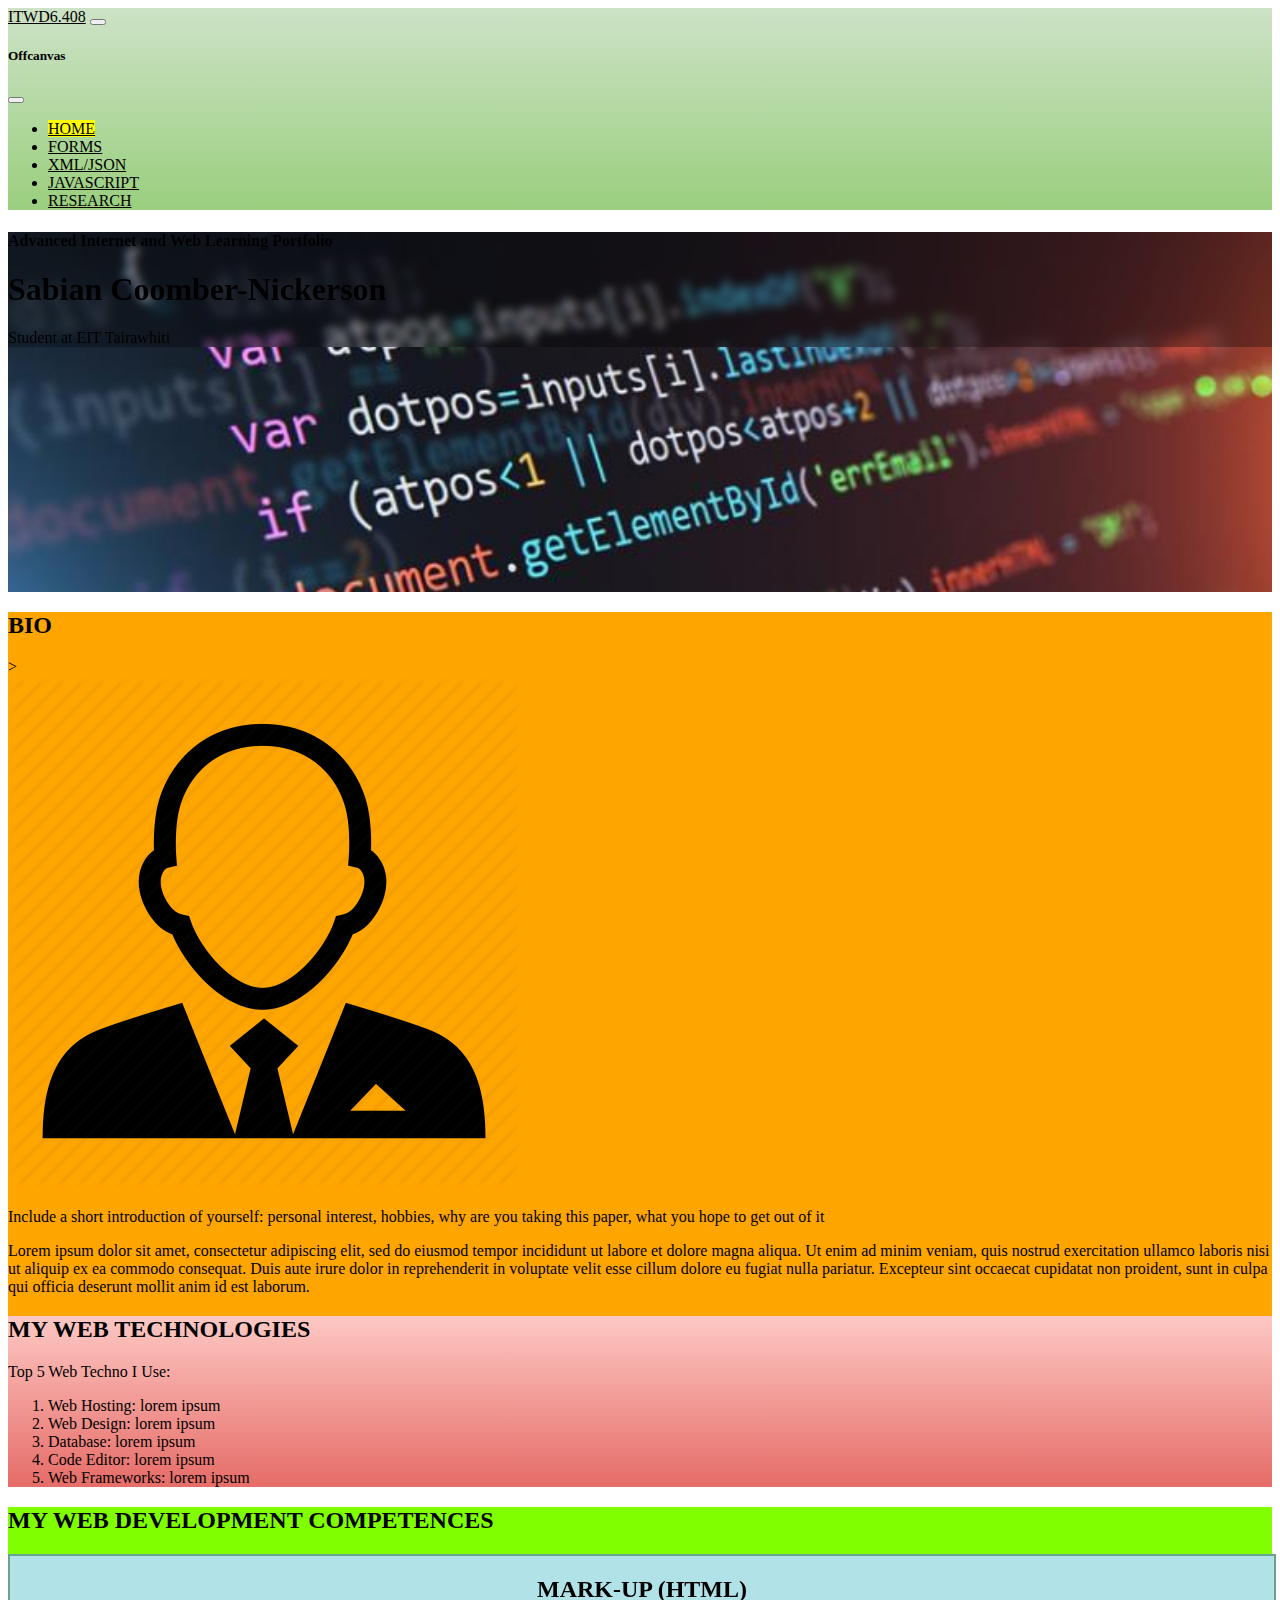
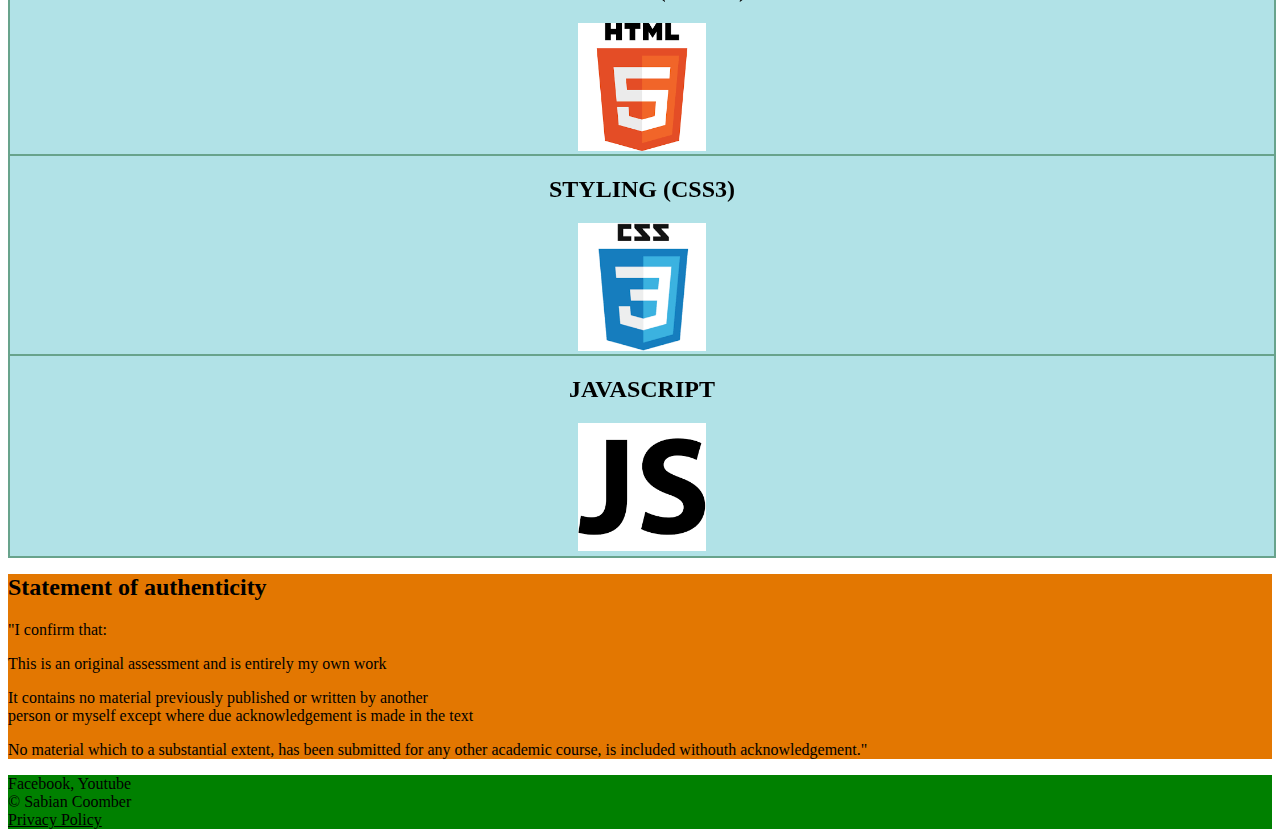
<file: index.html>
<!doctype html>
<html lang="en">

<head>
    <meta charset="utf-8">
    <meta name="viewport" content="width=device-width, initial-scale=1">
    <title>Sabian's Website</title>
    <link href="https://cdn.jsdelivr.net/npm/bootstrap@5.2.3/dist/css/bootstrap.min.css" rel="stylesheet"
        integrity="sha384-rbsA2VBKQhggwzxH7pPCaAqO46MgnOM80zW1RWuH61DGLwZJEdK2Kadq2F9CUG65" crossorigin="anonymous">
    <link href="css/mystyles.css" rel="stylesheet">
</head>

<body>
    <!--Old Navbar-->
    <!--<nav class="navbar navbar-expand-lg bg-light" id="myNav">
        <div class="container-fluid">
            <a class="navbar-brand" href="#">Navbar</a>
            <button class="navbar-toggler" type="button" data-bs-toggle="collapse"
                data-bs-target="#navbarSupportedContent" aria-controls="navbarSupportedContent" aria-expanded="false"
                aria-label="Toggle navigation">
                <span class="navbar-toggler-icon"></span>
            </button>
            <div class="collapse navbar-collapse" id="navbarSupportedContent">
                <ul class="navbar-nav me-auto mb-2 mb-lg-0">
                    <li class="nav-item">
                        <a class="nav-link active" aria-current="page" href="#">Home</a>
                    </li>
                    <li class="nav-item">
                        <a class="nav-link" href="forms.html">Forms</a>
                    </li>
                    <li class="nav-item">
                        <a class="nav-link" href="#">XML/JSON</a>
                    </li>
                    <li class="nav-item">
                        <a class="nav-link" href="#">JavaScript</a>
                    </li>
                    <li class="nav-item">
                        <a class="nav-link" href="#">Research</a>
                    </li>

                </ul>
                <form class="d-flex" role="search">
                    <input class="form-control me-2" type="search" placeholder="Search" aria-label="Search">
                    <button class="btn btn-outline-success" type="submit">Search</button>
                </form>
            </div>
        </div>
    </nav>-->

    <nav class="navbar navbar-expand-lg bg-light fixed-top" id="myNav">
        <div class="container-fluid">
            <a class="navbar-brand" href="#">ITWD6.408</a>
            <button class="navbar-toggler" type="button" data-bs-toggle="offcanvas" data-bs-target="#navbarOffCanvasLg"
                aria-controls="navbarOffcanvasLg">
                <span class="navbar-toggler-icon"></span>
            </button>

            <div class="offcanvas offcanvas-end h-50" tabindex="-1" id="navbarOffCanvasLg"
                aria-labelledby="navbarOffcanvasLgLabel">
                <div class="offcanvas-header">
                    <h5 class="offcanvas-title" id="navbarOffcanvasLgLabel">Offcanvas</h5>
                    <button type="button" class="btn-close" data-bs-dismiss="offcanvas" aria-label="Close"></button>
                </div>
                <div class="offcanvas-body">
                    <ul class="navbar-nav justify-content-center flex-grow-1 pe-3">
                        <li class="nav-item">
                            <a class="nav-link active" aria-current="page" href="#">Home</a>
                        </li>
                        <li class="nav-item">
                            <a class="nav-link" href="forms.html">Forms</a>
                        </li>
                        <li class="nav-item">
                            <a class="nav-link" href="xml-rss.html">XML/JSON</a>
                        </li>
                        <li class="nav-item">
                            <a class="nav-link" href="javascript.html">JavaScript</a>
                        </li>
                        <li class="nav-item">
                            <a class="nav-link" href="research.html">Research</a>
                        </li>
                    </ul>
                    <!--<form class="d-flex mt-3" role="search">
          <input class="form-control me-2" type="search" placeholder="Search" aria-label="Search">
          <button class="btn btn-outline-success" type="submit">Search</button>
        </form>-->
                </div>
            </div>
        </div>
    </nav>


    <div id="myHero" class="container-fluid d-flex justify-content-center align-items-center">
        <div id="heroBox" class="container-fluid text-center col-sm-12 col-md-6 col-lg-6">
            <div class="row justify-content-center border border-white">
                <div class="col text-center text-white">
                    <h4>Advanced Internet and Web Learning Portfolio</h4>
                    <h1>Sabian Coomber-Nickerson</h1>
                    <p>Student at EIT Tairawhiti</p>
                </div>
            </div>
        </div>
    </div>

    <div class="container-fluid" id="myAbout">
        <div class="row">
            <!--Take up full 12 segments of grid, on a medium screen take up 6-->
            <div class="col-12 col-md-6" id="myBio">

                <div class="container-fluid">
                    <div class="row">
                        <div class="col-12">
                            <h2 class="capH2">Bio</h2>>
                        </div>
                        <div class="col-12 col-md-4">
                            <img src="images\portrait-icon.jpg" class="img-fluid rounded-circle" alt="bio pic">
                        </div>
                        <div class="col-12 col-md-8">
                            <p>Include a short introduction of yourself: personal interest, hobbies, why are you taking
                                this paper, what you hope to get out of it</p>
                            <p>Lorem ipsum dolor sit amet, consectetur adipiscing elit, sed do eiusmod tempor incididunt
                                ut labore et dolore magna aliqua. Ut enim ad minim veniam, quis nostrud exercitation
                                ullamco laboris nisi ut aliquip ex ea commodo consequat. Duis aute irure dolor in
                                reprehenderit in voluptate velit esse cillum dolore eu fugiat nulla pariatur. Excepteur
                                sint occaecat cupidatat non proident, sunt in culpa qui officia deserunt mollit anim id
                                est laborum.</p>

                        </div>
                    </div>
                </div>

            </div>
            <div class="col-12 col-md-6" id="myWebTechs">
                <h2 class="capH2">My Web Technologies</h2>
                <p>Top 5 Web Techno I Use:</p>
                <ol>
                    <li>Web Hosting: lorem ipsum</li>
                    <li>Web Design: lorem ipsum</li>
                    <li>Database: lorem ipsum</li>
                    <li>Code Editor: lorem ipsum</li>
                    <li>Web Frameworks: lorem ipsum</li>
                </ol>
            </div>
        </div>
    </div>

    <div class="container-fluid" id="myWebDev">

        <h2 class="capH2">My web development competences</h2>
<div class="myWebDevTechs container-fluid">
<div class="row">
        <div id="techHTML" class="flip-box col-12 col-md-4 mb-3">
            <div class="flip-box-inner">
                <div class="flip-box-front">
                    <div class="row">
                        <div class="col-12">
                            <h2 class="capH2">Mark-Up (HTML)</h2>
                            <img src="images/html5.png" class="img-fluid rounded-circle" alt="html5" width="128"
                                height="128">
                        </div>
                    </div>
                </div>
                <div class="flip-box-back">
                    <h2>Back Side</h2>
                </div>
            </div>
        </div>

        <div id="techCSS" class="flip-box col-12 col-md-4 mb-3">
            <div class="flip-box-inner">
                <div class="flip-box-front">
                    <div class="row">
                        <div class="col-12">
                            <h2 class="capH2">Styling (CSS3)</h2>
                            <img src="images/css3.png" class="img-fluid rounded-circle" alt="CSS3" width="128"
                                height="128">
                        </div>
                    </div>
                </div>
                <div class="flip-box-back">
                    <h2>Back Side</h2>
                </div>
            </div>
        </div>

        <div id="techJavascript" class="flip-box col-12 col-md-4 mb-3">
            <div class="flip-box-inner">
                <div class="flip-box-front">
                    <div class="row">
                        <div class="col-12">
                            <h2 class="capH2">JavaScript</h2>
                            <img src="images/javascript.png" class="img-fluid rounded-circle" alt="JavaScript" width="128"
                                height="128">
                        </div>
                    </div>
                </div>
                <div class="flip-box-back">
                    <h2>Back Side</h2>
                </div>
            </div>
        </div></div>
</div>

    </div>
    <div class="container-fluid pb-1" id="myStatement">
        <h2>Statement of authenticity</h2>
        <p>"I confirm that:</p>
        <p>This is an original assessment and is entirely my own work</p>
        <p>It contains no material previously published or written by another <br> person or myself except where due
            acknowledgement is made in the text</p>
        <p>No material which to a substantial extent, has been submitted for any other academic course, is included
            withouth acknowledgement."</p>
    </div>
    <div class="container-fluid" id="myFooter">
        <div id="socials">Facebook, Youtube</div>
        <div id="copyright">© Sabian Coomber</div>
        <div id="privacyPolicy"><a href="privacy_policy.html">Privacy Policy</a></div>
    </div>
    <script src="https://cdn.jsdelivr.net/npm/bootstrap@5.2.3/dist/js/bootstrap.bundle.min.js"
        integrity="sha384-kenU1KFdBIe4zVF0s0G1M5b4hcpxyD9F7jL+jjXkk+Q2h455rYXK/7HAuoJl+0I4"
        crossorigin="anonymous"></script>
</body>

</html>
</file>
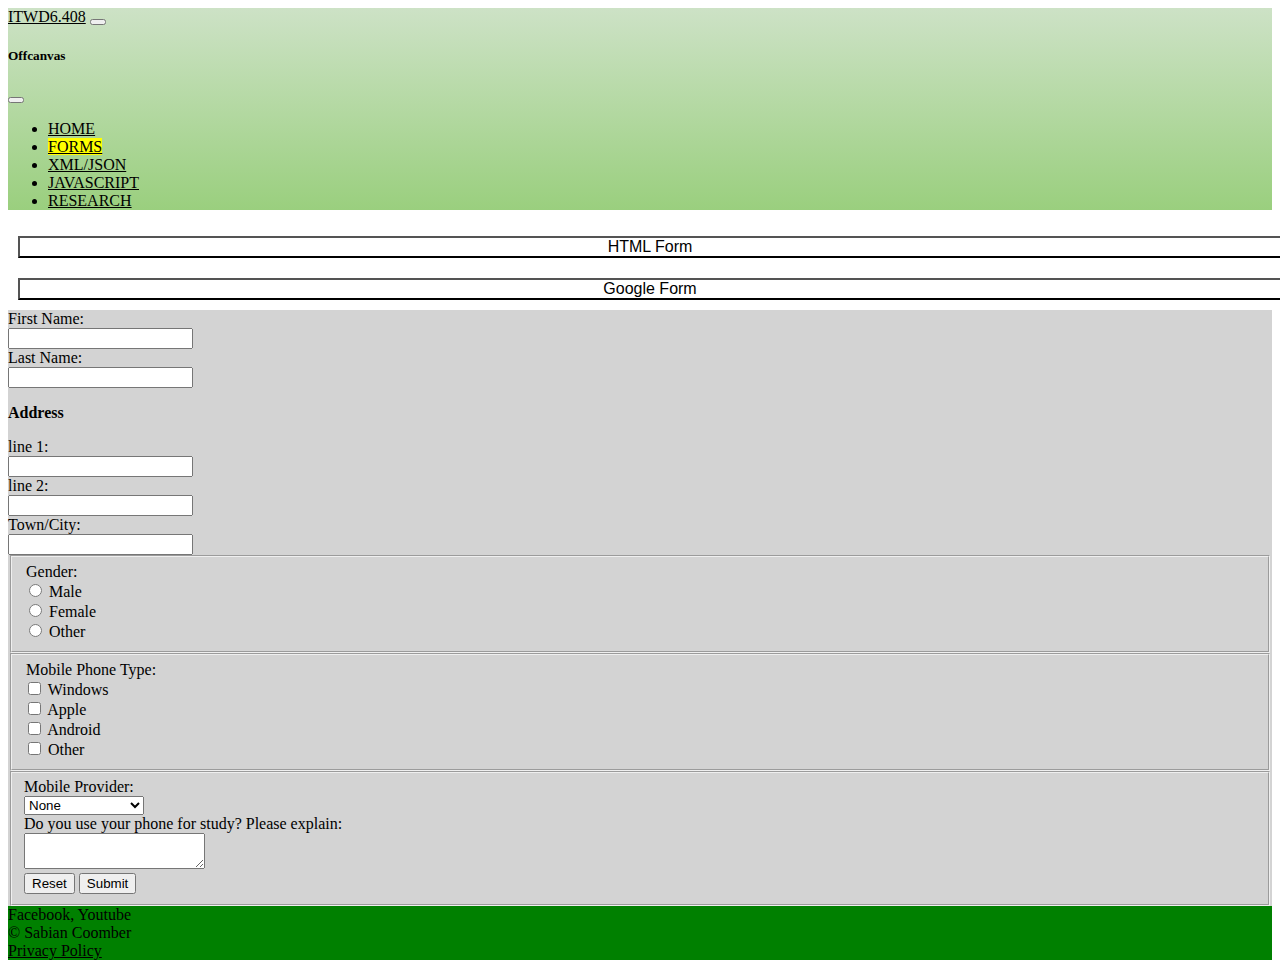
<file: forms.html>
<!doctype html>
<html lang="en">

<head>
    <meta charset="utf-8">
    <meta name="viewport" content="width=device-width, initial-scale=1">
    <title>Bootstrap demo</title>
    <link href="https://cdn.jsdelivr.net/npm/bootstrap@5.2.3/dist/css/bootstrap.min.css" rel="stylesheet"
        integrity="sha384-rbsA2VBKQhggwzxH7pPCaAqO46MgnOM80zW1RWuH61DGLwZJEdK2Kadq2F9CUG65" crossorigin="anonymous">
    <link href="css/mystyles.css" rel="stylesheet">
</head>

<body>


        <nav class="navbar navbar-expand-lg bg-light" id="myNav">
        <div class="container-fluid">
            <a class="navbar-brand" href="#">ITWD6.408</a>
            <button class="navbar-toggler" type="button" data-bs-toggle="offcanvas" data-bs-target="#navbarOffCanvasLg"
                aria-controls="navbarOffcanvasLg">
                <span class="navbar-toggler-icon"></span>
            </button>

            <div class="offcanvas offcanvas-end h-50" tabindex="-1" id="navbarOffCanvasLg"
                aria-labelledby="navbarOffcanvasLgLabel">
                <div class="offcanvas-header">
                    <h5 class="offcanvas-title" id="navbarOffcanvasLgLabel">Offcanvas</h5>
                    <button type="button" class="btn-close" data-bs-dismiss="offcanvas" aria-label="Close"></button>
                </div>
                <div class="offcanvas-body">
                    <ul class="navbar-nav justify-content-center flex-grow-1 pe-3">
                        <li class="nav-item">
                            <a class="nav-link" aria-current="page" href="index.html">Home</a>
                        </li>
                        <li class="nav-item">
                            <a class="nav-link active" href="forms.html">Forms</a>
                        </li>
                        <li class="nav-item">
                            <a class="nav-link" href="xml-rss.html">XML/JSON</a>
                        </li>
                        <li class="nav-item">
                            <a class="nav-link" href="javascript.html">JavaScript</a>
                        </li>
                        <li class="nav-item">
                            <a class="nav-link" href="research.html">Research</a>
                        </li>
                    </ul>
                    <!--<form class="d-flex mt-3" role="search">
          <input class="form-control me-2" type="search" placeholder="Search" aria-label="Search">
          <button class="btn btn-outline-success" type="submit">Search</button>
        </form>-->
                </div>
            </div>
        </div>
    </nav>


    <div class="container-fluid" id="formPageContent">
        <div class="row">
            <!--Take up a full 12 segments (mobile first approach), on a medium screen take up 3 (The form takes up the other 9)-->
            <div class="col-12 col-md-3" id="formType">
                <div class="row">

                    <!--The buttons will be side by side on a mobile, and on top of one another on a larger screen-->
                    <!--The "m" in the class is for the margin. There is no margin by default (mobile first) and a margin set to 3 on larger screens. (I think bootstrap's 3 setting is 16px)-->
                    <!--<div class="col-6 col-md-12 m-md-3 me-md-5 border" id="htmlFormButton">
                        This ^ was stuff I had dealing with bootstrap buttons, I'm going to make my own buttons and see if I run into the same problem-->





                    <div class="col-6">
                        <button class="button formButtons" id="htmlButton" onclick="formButton(this.id)">HTML Form</button>
                    </div>
                    <div class="col-6">
                        <button class="button formButtons" id="googleButton" onclick="formButton(this.id)">Google Form</button>
                    </div>



                </div>

            </div>


            <!--The form takes up the full 12 on mobile (mobile first) but on a larger screen takes up 9 (the buttons take up 3)-->
            <div class="col-12 col-md-9" id="myForm">
                <div id="htmlForm">
                <form name="techform" action=" https://pttech.co.nz/API/handlesurvey.php" method="post">
                    <div class="htmlForm row">
                        <label for="inputName" class="form-label col-12 col-md-2">First Name:</label>
                        <div class="col">
                            <input type="text" class="form-control" id="inputName" required>
                        </div>
                    </div>
                    <div class="htmlForm row">
                        <label for="inputName2" class="form-label col-12 col-md-2">Last Name:</label>
                        <div class="col">
                            <input type="text" class="form-control" id="inputName2" required>
                        </div>
                    </div>

                    <p><b>Address</b></p>

                    <div class="htmlForm row">
                        <label for="inputAddress" class="form-label col-12 col-md-2">line 1:</label>
                        <div class="col">
                            <input type="text" class="form-control" id="inputName" required>
                        </div>
                    </div>
                    <div class="htmlForm row">
                        <label for="inputAddress2" class="form-label col-12 col-md-2">line 2:</label>
                        <div class="col">
                            <input type="text" class="form-control" id="inputName2">
                        </div>
                    </div>
                    <div class="htmlForm row">
                        <label for="inputAddress3" class="form-label col-12 col-md-2">Town/City:</label>
                        <div class="col">
                            <input type="text" class="form-control" id="inputName2" required>
                        </div>
                    </div>

                    <fieldset class="form-group">
                        <div class="htmlForm row">
                            <legend class="col-form-label col-12 col-md-2">Gender:</legend>
                            <!--Needs 50% padding from the top so the buttons are inline with the text on large screens-->
                            <!--There also needs padding from the start or else, small screens has the male option off screen and on big screens it isn't inline with the other form questions-->
                            <div class="form-check col pt-md-2 ps-5">
                                <input class="form-check-input" type="radio" name="inlineRadioOptions" id="gender1"
                                    value="option1" required>
                                <label class="form-check-label" for="inlineRadio1">Male</label>
                            </div>
                            <div class="form-check col pt-md-2">
                                <input class="form-check-input" type="radio" name="inlineRadioOptions" id="gender2"
                                    value="option2">
                                <label class="form-check-label" for="inlineRadio1">Female</label>
                            </div>
                            <div class="form-check col pt-md-2">
                                <input class="form-check-input" type="radio" name="inlineRadioOptions" id="gender3"
                                    value="option3">
                                <label class="form-check-label" for="inlineRadio1">Other</label>
                            </div>
                        </div>
                    </fieldset>

                    <fieldset class="form-group">
                        <div class="htmlForm row">
                            <legend class="col-form-label col-12 col-md-2">Mobile Phone Type:</legend>
                            <!--Needs 50% padding from the top so the buttons are inline with the text on large screens-->
                            <!--There also needs padding from the start or else, small screens has the male option off screen and on big screens it isn't inline with the other form questions-->
                            <div class="form-check col pt-md-2 ps-5">
                                <input class="form-check-input" type="checkbox" name="inlineCheckbox" id="phoneType1"
                                    value="option1">
                                <label class="form-check-label" for="inlineCheckbox1">Windows</label>
                            </div>
                            <div class="form-check col pt-md-2">
                                <input class="form-check-input" type="checkbox" name="inlineCheckbox" id="phoneType2"
                                    value="option2">
                                <label class="form-check-label" for="inlineCheckbox2">Apple</label>
                            </div>
                            <div class="form-check col pt-md-2">
                                <input class="form-check-input" type="checkbox" name="inlineCheckbox" id="phoneType3"
                                    value="option3">
                                <label class="form-check-label" for="inlineCheckbox3">Android</label>
                            </div>
                            <div class="form-check col pt-md-2">
                                <input class="form-check-input" type="checkbox" name="inlineCheckbox" id="phoneType4"
                                    value="option4">
                                <label class="form-check-label" for="inlineCheckbox4">Other</label>
                            </div>
                        </div>
                    </fieldset>

                    <!--<div class="col-auto my-1">-->
                    <fieldset class="form-group">
                        <div class="htmlForm row">
                            <label class="mobile-provider col-12 col-md-2" for="inlineFormCustomSelect">Mobile
                                Provider:</label>
                            <div class="col">
                                <select class="form-select" style="width: 120px" aria-label="Default select example">
                                    <option selected>None</option>
                                    <option value="1">Spark</option>
                                    <option value="2">2Degrees</option>
                                    <option value="3">One NZ</option>
                                    <option value="4">Other</option>
                                </select>
                            </div>
                        </div>



                        <div class="htmlForm row">
                            <label class="col-form-label col-12 col-md-2">Do you use your phone for study? Please explain:</label>
                            <div class="col">
                                <textarea class="form-control" aria-label="With textarea"></textarea>
                            </div>
                        </div>
                        <div class="reset-submit row">
                            <div class="col-form-label col-12 col-md-2"></div> <!--This div is just taking up a bit of empty space so the buttons are inline with the entry fields-->
                            <div class="col">
                                <input type="reset" value="Reset" />
                                <input type="submit" value="Submit" />
                            </div>
                        </div>
</fieldset>

                </form></div>



                <div id="googleForm" style="display: none;">
            <iframe src="https://docs.google.com/forms/d/e/1FAIpQLSfApwPJognakGCUZ2KTucg-VLTtcYNOUfVbWOdDMyynTqE-Jg/viewform?embedded=true" width="100%" height="1501" frameborder="0" marginheight="0" marginwidth="0">Loading…</iframe>
        </div>
            </div>
        </div>
    </div>
    </div>
    <div class="container-fluid" id="myFooter">
        <div id="socials">Facebook, Youtube</div>
        <div id="copyright">© Sabian Coomber</div>
        <div id="privacyPolicy"><a href="privacy_policy.html">Privacy Policy</a></div>
    </div>
    <script src="https://cdn.jsdelivr.net/npm/bootstrap@5.2.3/dist/js/bootstrap.bundle.min.js"
        integrity="sha384-kenU1KFdBIe4zVF0s0G1M5b4hcpxyD9F7jL+jjXkk+Q2h455rYXK/7HAuoJl+0I4"
        crossorigin="anonymous"></script>

    <!--defer is so the javascript loads after the main html stuff-->
    <script defer src="js/myScript.js"></script>
</body>

</html>
</file>
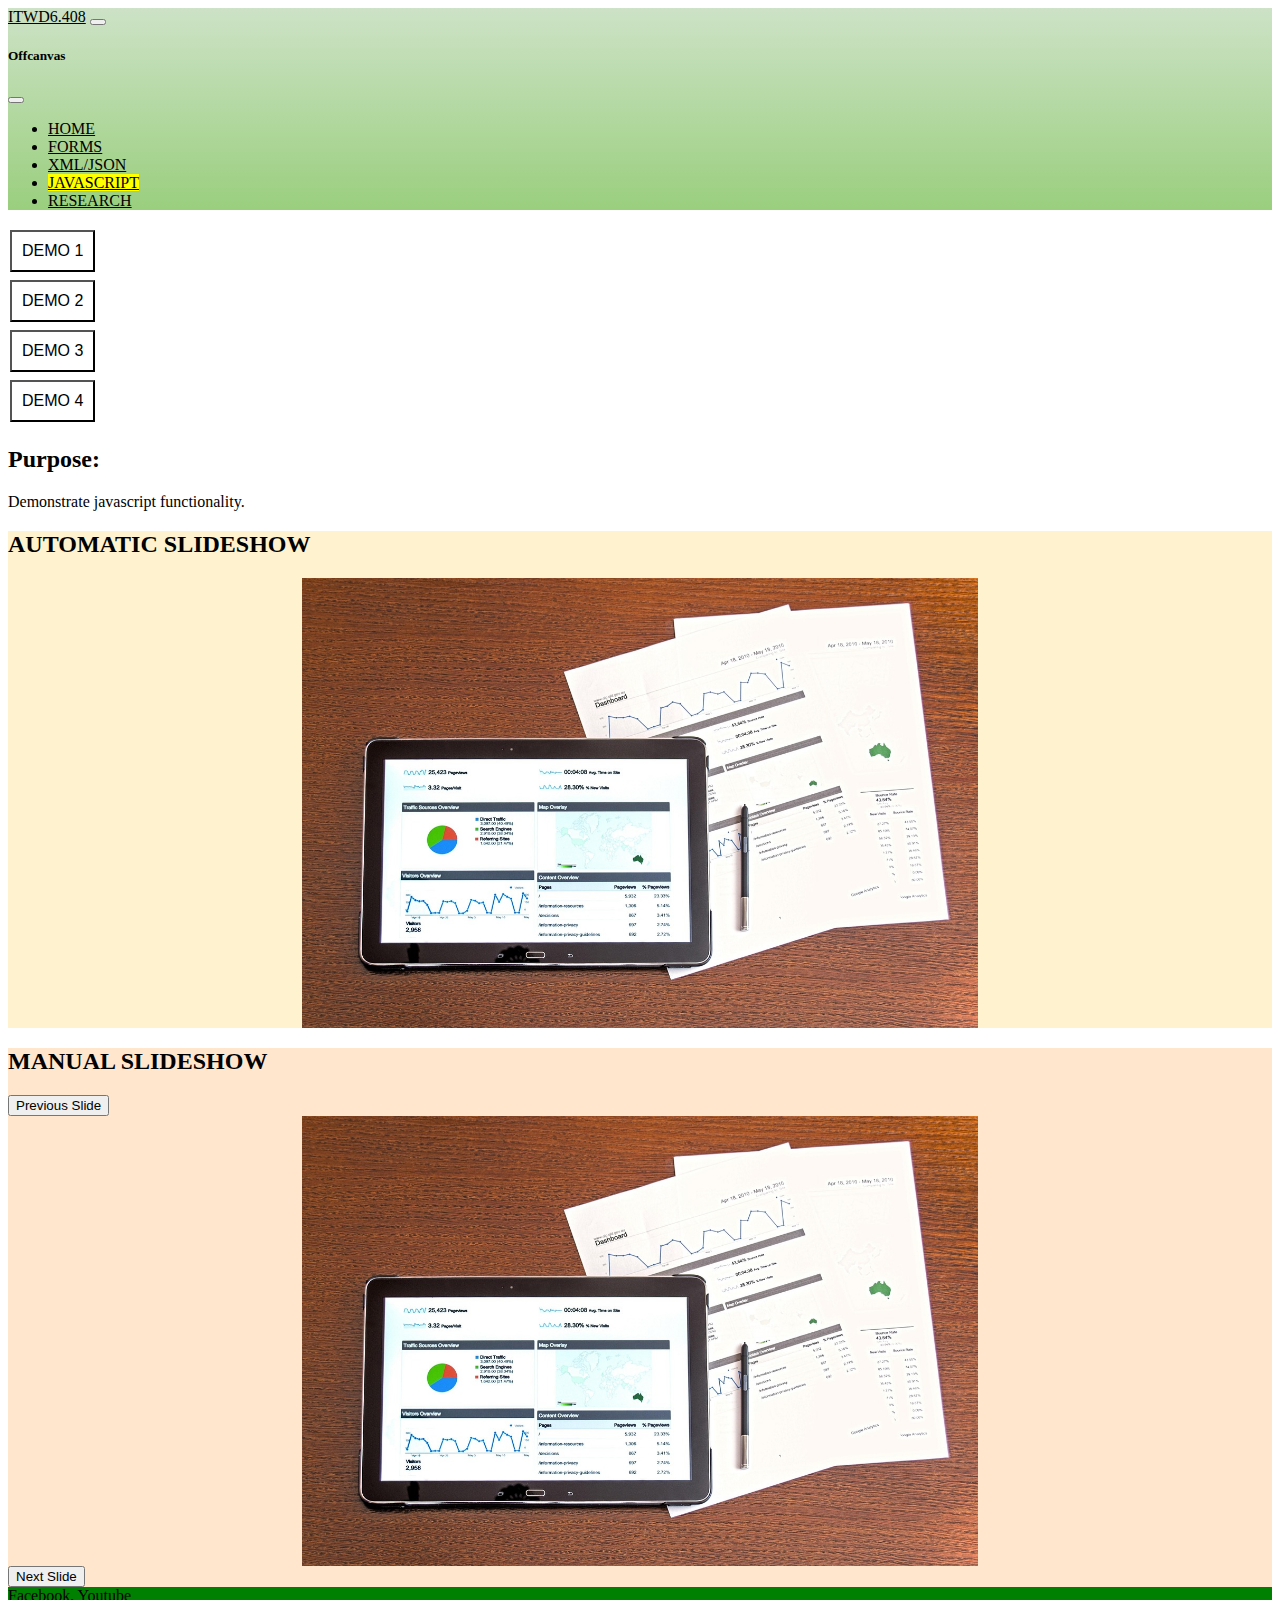
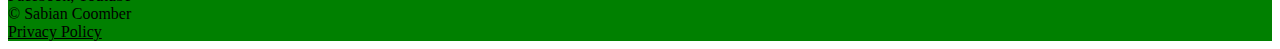
<file: javascript.html>
<!doctype html>
<html lang="en">

<head>
    <meta charset="utf-8">
    <meta name="viewport" content="width=device-width, initial-scale=1">
    <title>Bootstrap demo</title>
    <link href="https://cdn.jsdelivr.net/npm/bootstrap@5.2.3/dist/css/bootstrap.min.css" rel="stylesheet"
        integrity="sha384-rbsA2VBKQhggwzxH7pPCaAqO46MgnOM80zW1RWuH61DGLwZJEdK2Kadq2F9CUG65" crossorigin="anonymous">
    <link href="css/mystyles.css" rel="stylesheet">
</head>

<body>

    <nav class="navbar navbar-expand-lg bg-light" id="myNav">
        <div class="container-fluid">
            <a class="navbar-brand" href="#">ITWD6.408</a>
            <button class="navbar-toggler" type="button" data-bs-toggle="offcanvas" data-bs-target="#navbarOffCanvasLg"
                aria-controls="navbarOffcanvasLg">
                <span class="navbar-toggler-icon"></span>
            </button>

            <div class="offcanvas offcanvas-end h-50" tabindex="-1" id="navbarOffCanvasLg"
                aria-labelledby="navbarOffcanvasLgLabel">
                <div class="offcanvas-header">
                    <h5 class="offcanvas-title" id="navbarOffcanvasLgLabel">Offcanvas</h5>
                    <button type="button" class="btn-close" data-bs-dismiss="offcanvas" aria-label="Close"></button>
                </div>
                <div class="offcanvas-body">
                    <ul class="navbar-nav justify-content-center flex-grow-1 pe-3">
                        <li class="nav-item">
                            <a class="nav-link" aria-current="page" href="index.html">Home</a>
                        </li>
                        <li class="nav-item">
                            <a class="nav-link" href="forms.html">Forms</a>
                        </li>
                        <li class="nav-item">
                            <a class="nav-link" href="xml-rss.html">XML/JSON</a>
                        </li>
                        <li class="nav-item">
                            <a class="nav-link active" href="javascript.html">JavaScript</a>
                        </li>
                        <li class="nav-item">
                            <a class="nav-link" href="research.html">Research</a>
                        </li>
                    </ul>
                    <!--<form class="d-flex mt-3" role="search">
          <input class="form-control me-2" type="search" placeholder="Search" aria-label="Search">
          <button class="btn btn-outline-success" type="submit">Search</button>
        </form>-->
                </div>
            </div>
        </div>
    </nav>

    <div class="container-fluid" id="javascriptContent">
        <div class="row">
            <div class="col-12 col-md-3" id="demoButtons">

                <!-- bootstrap buttons
                <div class="row">
                    <div class="col-6" id="demoButton1">
                        <button type="button" class="btn btn-outline-dark w-100">DEMO 1</button>
                    </div>
                    <div class="col-6" id="demoButton2">
                        <button type="button" class="btn btn-outline-dark w-100">DEMO 2</button>
                    </div>
                    <div class="col-6" id="demoButton3">
                        <button type="button" class="btn btn-outline-dark w-100">DEMO 3</button>
                    </div>                    
                    <div class="col-6" id="demoButton4">
                        <button type="button" class="btn btn-outline-dark w-100">DEMO 4</button>
                    </div>
                </div>-->


                <div class="row">
                    <div class="col-6">
                        <button class="button demoButtons" id="demoButton1" onclick="showDemo(this.id)">DEMO 1</button>
                    </div>
                    <div class="col-6">
                        <button class="button demoButtons" id="demoButton2" onclick="showDemo(this.id)">DEMO 2</button>
                    </div>
                    <div class="col-6">
                        <button class="button demoButtons" id="demoButton3" onclick="showDemo(this.id)">DEMO 3</button>
                    </div>
                    <div class="col-6">
                        <button class="button demoButtons" id="demoButton4" onclick="showDemo(this.id)">DEMO 4</button>
                    </div>
                </div>
            </div>






            <div class="col-12 col-md-9 demos" id="demo1">
                <h2>Purpose:</h2>
                <p>Demonstrate javascript functionality.</p>

                <div class="col" id="slideShows">

                    <div class="col" id="automaticSlideShow">
                        <h2 class="capH2">Automatic Slideshow</h2>

                        <div id="autoSlideshow">
                        </div>
                    </div>

                    <div class="col" id="manualSlideShow">
                        <h2 class="capH2">Manual Slideshow</h2>
                        <div class="d-flex justify-content-center align-items-center">
                        <div class="d-flex justify-content-start pe-3"><button class="button manSlideButton" id="manSlidePrev" onclick="manSlideButton(this.id)">Previous Slide</button></div>
                        <div id="manSlideshow"></div>
                        <div class="d-flex justify-content-end ps-3"><button class="button manSlideButton flex-row-reverse" id="manSlideNext" onclick="manSlideButton(this.id)">Next Slide</button></div>
                    </div></div>
                </div>


            </div>

            <div class="col-12 col-md-9 demos" id="demo2" style="display: none;">

                <div id="quiz"></div>
                <button id="submitQuizButton">Submit Quiz</button>
                <div id="results"></div>

            </div>

            <div class="col-12 col-md-9 demos" id="demo3" style="display: none;">
                <div id="commentProduct">
                    <h1>Royalty free iphone image</h1>
                    <img src="images/iphone-1249733_1280.jpg" width="256" height="auto">
                    <p>Product description:</p>
                    <p>It's an iphone! It has a camera and everything. Tell us what you think about this product :&rpar;</p>
                </div>

                <div id="commentContainer">
                    <h1>Comments:</h1>
                    <div id="comments">

                    </div>
                </div>

                <div id="addCommentContainer">
                    <div class="row">
                        <form class="commentAdd">
                        <label for="addCommentName" class="idk">Name:</label>
                        <div>
                            <input id="nameComment" type="text" placeholder="your name">
                        </div>
                        <div>
                        <label for="addCommentComment" class="idk">Comment:</label>
                        <div>
                            <input id="commentComment" type="text">
                        </div>
                        </div>
                        <button id="postCommentButton">POST</button>
                        </form>
                    </div>
                </div>
            </div>

            <div class="col-12 col-md-9 demos" id="demo4" style="display: none;">
                hello4
            </div>


        </div>
    </div>







    <div class="container-fluid" id="myFooter">
        <div id="socials">Facebook, Youtube</div>
        <div id="copyright">© Sabian Coomber</div>
        <div id="privacyPolicy"><a href="privacy_policy.html">Privacy Policy</a></div>
    </div>
    <script src="https://cdn.jsdelivr.net/npm/bootstrap@5.2.3/dist/js/bootstrap.bundle.min.js"
        integrity="sha384-kenU1KFdBIe4zVF0s0G1M5b4hcpxyD9F7jL+jjXkk+Q2h455rYXK/7HAuoJl+0I4"
        crossorigin="anonymous"></script>

    <!--defer is so the javascript loads after the main html stuff-->
    <script defer src="js/myScript.js"></script>
    <!--I've made a separate one for the third demo, I should've done this with all the demos. It's a lot tidier.-->
    <script defer src="js/demo3.js"></script>
</body>

</html>
</file>
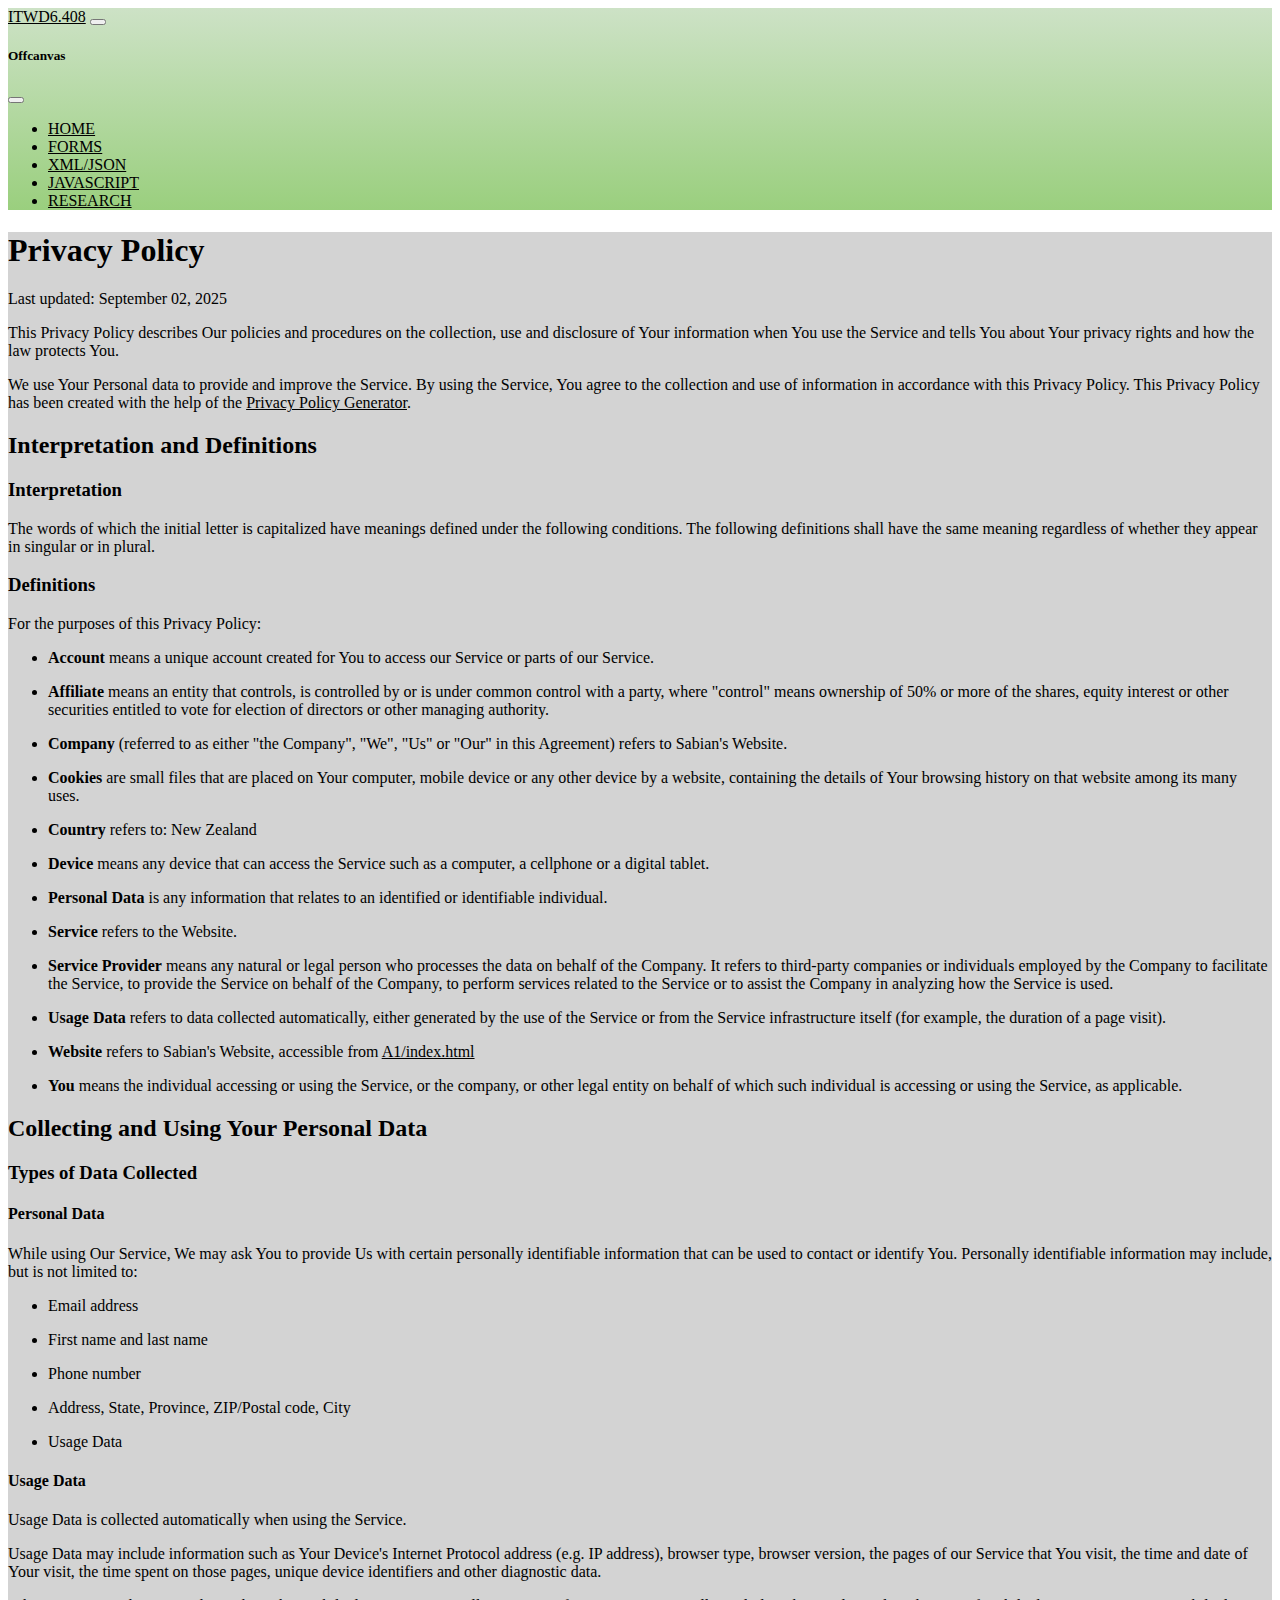
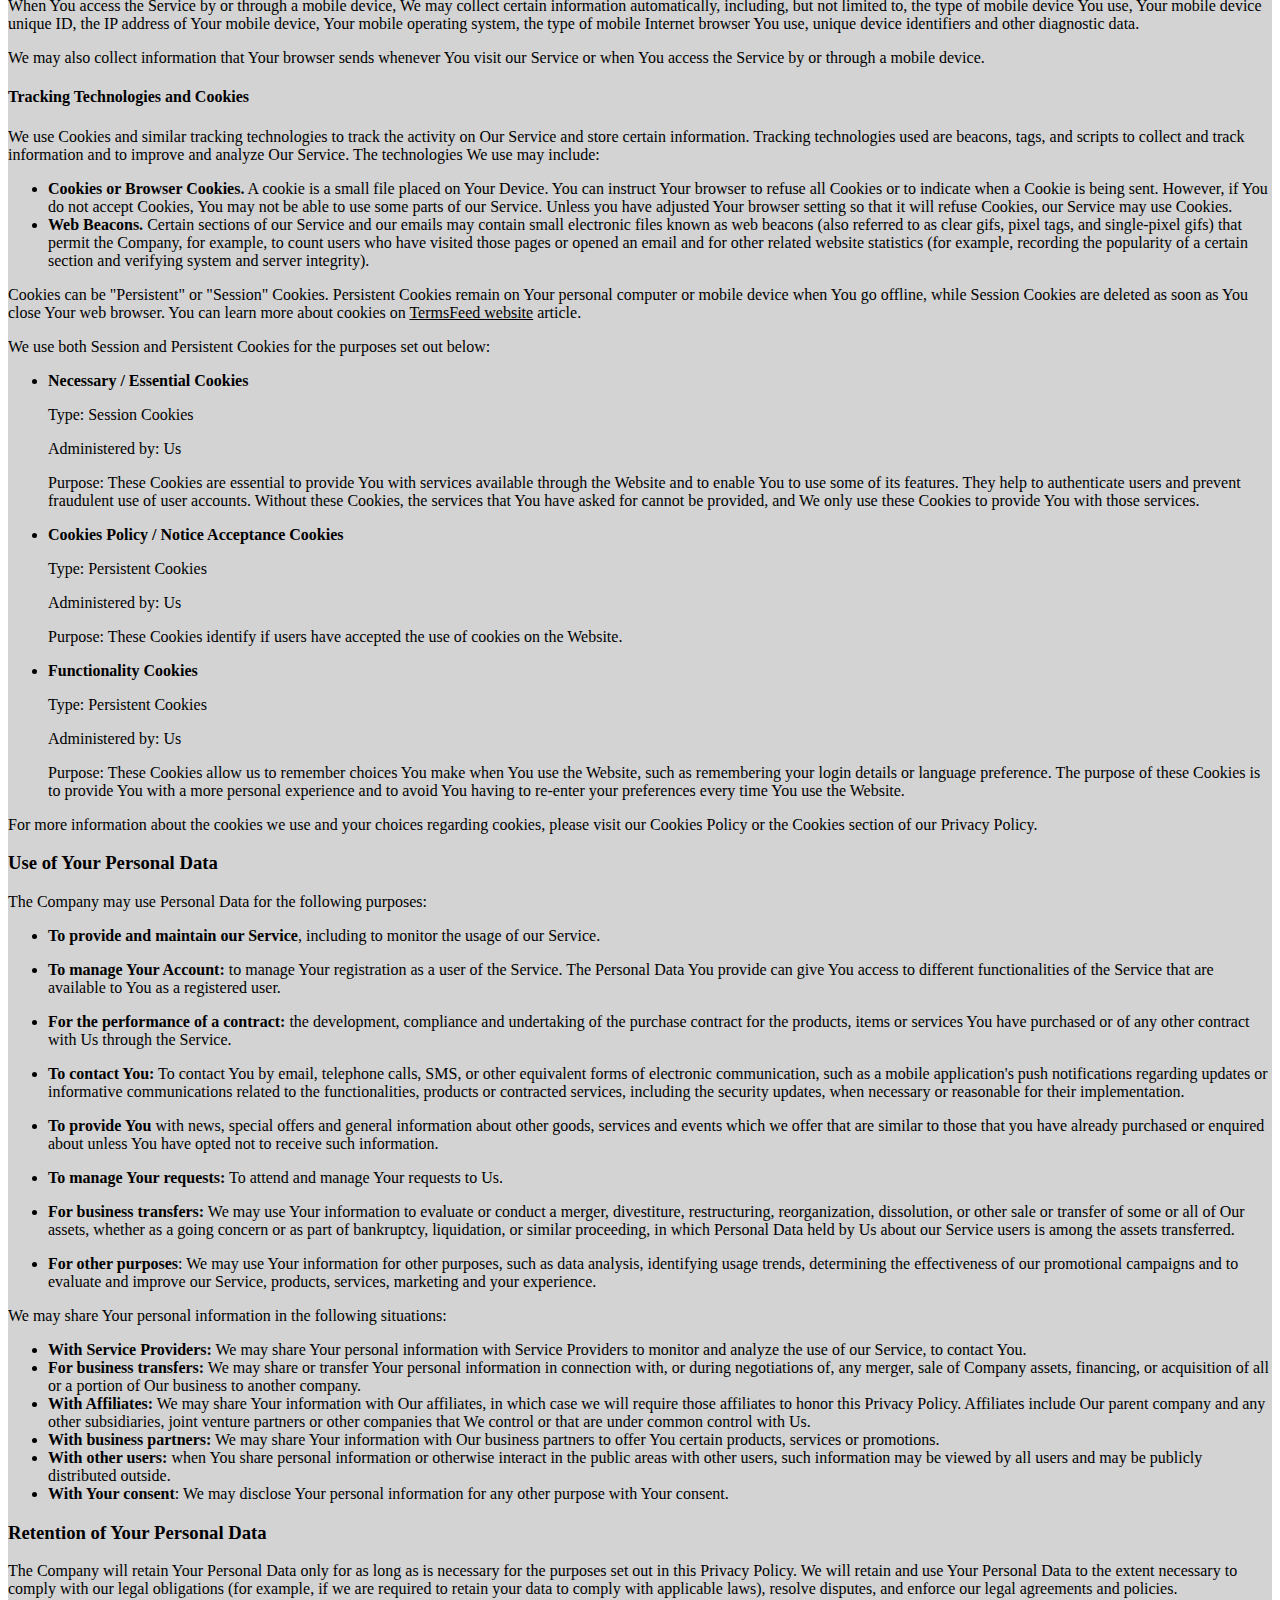
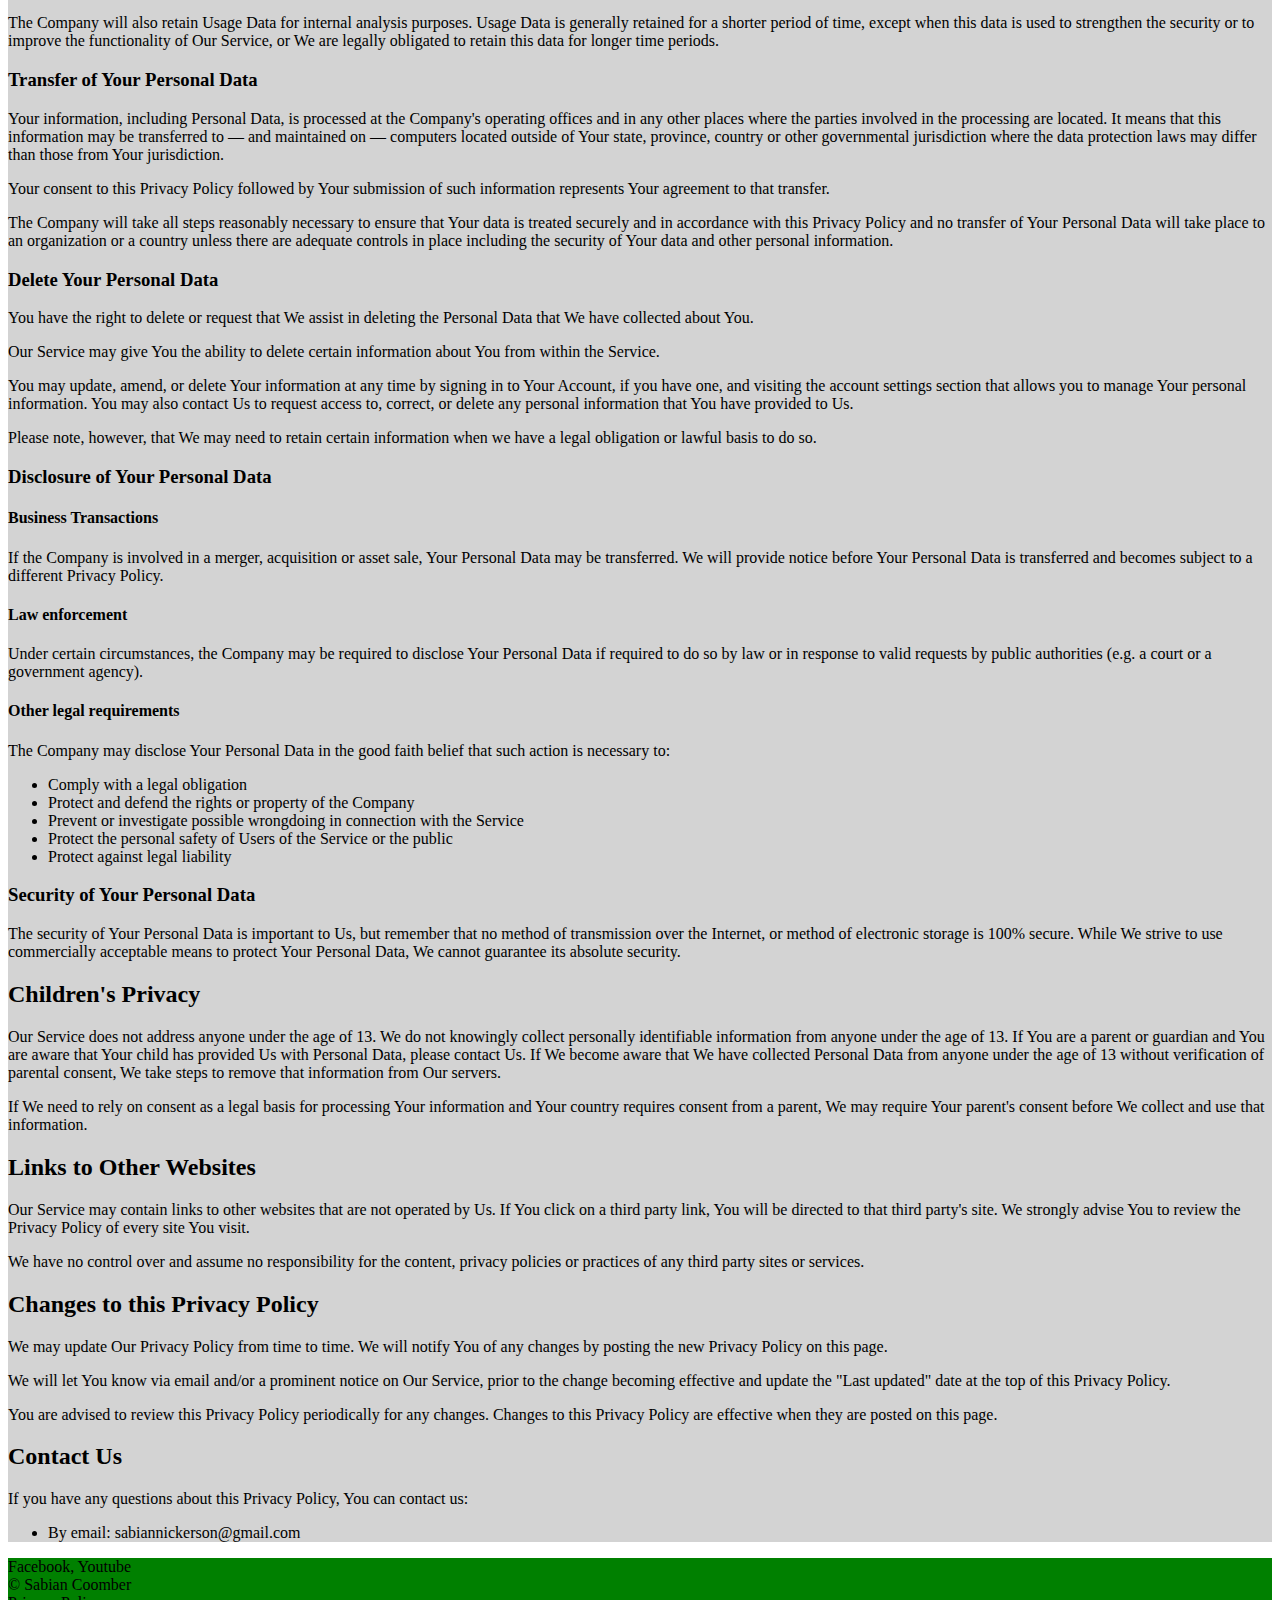
<file: privacy_policy.html>
<!doctype html>
<html lang="en">

<head>
    <meta charset="utf-8">
    <meta name="viewport" content="width=device-width, initial-scale=1">
    <title>Sabian's Website</title>
    <link href="https://cdn.jsdelivr.net/npm/bootstrap@5.2.3/dist/css/bootstrap.min.css" rel="stylesheet"
        integrity="sha384-rbsA2VBKQhggwzxH7pPCaAqO46MgnOM80zW1RWuH61DGLwZJEdK2Kadq2F9CUG65" crossorigin="anonymous">
    <link href="css/mystyles.css" rel="stylesheet">
</head>

<body>
    <!--Old Navbar-->
    <!--<nav class="navbar navbar-expand-lg bg-light" id="myNav">
        <div class="container-fluid">
            <a class="navbar-brand" href="#">Navbar</a>
            <button class="navbar-toggler" type="button" data-bs-toggle="collapse"
                data-bs-target="#navbarSupportedContent" aria-controls="navbarSupportedContent" aria-expanded="false"
                aria-label="Toggle navigation">
                <span class="navbar-toggler-icon"></span>
            </button>
            <div class="collapse navbar-collapse" id="navbarSupportedContent">
                <ul class="navbar-nav me-auto mb-2 mb-lg-0">
                    <li class="nav-item">
                        <a class="nav-link active" aria-current="page" href="#">Home</a>
                    </li>
                    <li class="nav-item">
                        <a class="nav-link" href="forms.html">Forms</a>
                    </li>
                    <li class="nav-item">
                        <a class="nav-link" href="#">XML/JSON</a>
                    </li>
                    <li class="nav-item">
                        <a class="nav-link" href="#">JavaScript</a>
                    </li>
                    <li class="nav-item">
                        <a class="nav-link" href="#">Research</a>
                    </li>

                </ul>
                <form class="d-flex" role="search">
                    <input class="form-control me-2" type="search" placeholder="Search" aria-label="Search">
                    <button class="btn btn-outline-success" type="submit">Search</button>
                </form>
            </div>
        </div>
    </nav>-->

    <nav class="navbar navbar-expand-lg bg-light navbar-fixed-top" id="myNav">
        <div class="container-fluid">
            <a class="navbar-brand" href="#">ITWD6.408</a>
            <button class="navbar-toggler" type="button" data-bs-toggle="offcanvas" data-bs-target="#navbarOffCanvasLg"
                aria-controls="navbarOffcanvasLg">
                <span class="navbar-toggler-icon"></span>
            </button>

            <div class="offcanvas offcanvas-end h-50" tabindex="-1" id="navbarOffCanvasLg"
                aria-labelledby="navbarOffcanvasLgLabel">
                <div class="offcanvas-header">
                    <h5 class="offcanvas-title" id="navbarOffcanvasLgLabel">Offcanvas</h5>
                    <button type="button" class="btn-close" data-bs-dismiss="offcanvas" aria-label="Close"></button>
                </div>
                <div class="offcanvas-body">
                    <ul class="navbar-nav justify-content-center flex-grow-1 pe-3">
                        <li class="nav-item">
                            <a class="nav-link" aria-current="page" href="index.html">Home</a>
                        </li>
                        <li class="nav-item">
                            <a class="nav-link" href="forms.html">Forms</a>
                        </li>
                        <li class="nav-item">
                            <a class="nav-link" href="xml-rss.html">XML/JSON</a>
                        </li>
                        <li class="nav-item">
                            <a class="nav-link" href="javascript.html">JavaScript</a>
                        </li>
                        <li class="nav-item">
                            <a class="nav-link" href="research.html">Research</a>
                        </li>
                    </ul>
                    <!--<form class="d-flex mt-3" role="search">
          <input class="form-control me-2" type="search" placeholder="Search" aria-label="Search">
          <button class="btn btn-outline-success" type="submit">Search</button>
        </form>-->
                </div>
            </div>
        </div>
    </nav>


    



    <div class="container-fluid" id="privacyPolicyPage">

<h1>Privacy Policy</h1>
<p>Last updated: September 02, 2025</p>
<p>This Privacy Policy describes Our policies and procedures on the collection, use and disclosure of Your information when You use the Service and tells You about Your privacy rights and how the law protects You.</p>
<p>We use Your Personal data to provide and improve the Service. By using the Service, You agree to the collection and use of information in accordance with this Privacy Policy. This Privacy Policy has been created with the help of the <a href="https://www.termsfeed.com/privacy-policy-generator/" target="_blank">Privacy Policy Generator</a>.</p>
<h2>Interpretation and Definitions</h2>
<h3>Interpretation</h3>
<p>The words of which the initial letter is capitalized have meanings defined under the following conditions. The following definitions shall have the same meaning regardless of whether they appear in singular or in plural.</p>
<h3>Definitions</h3>
<p>For the purposes of this Privacy Policy:</p>
<ul>
<li>
<p><strong>Account</strong> means a unique account created for You to access our Service or parts of our Service.</p>
</li>
<li>
<p><strong>Affiliate</strong> means an entity that controls, is controlled by or is under common control with a party, where &quot;control&quot; means ownership of 50% or more of the shares, equity interest or other securities entitled to vote for election of directors or other managing authority.</p>
</li>
<li>
<p><strong>Company</strong> (referred to as either &quot;the Company&quot;, &quot;We&quot;, &quot;Us&quot; or &quot;Our&quot; in this Agreement) refers to Sabian's Website.</p>
</li>
<li>
<p><strong>Cookies</strong> are small files that are placed on Your computer, mobile device or any other device by a website, containing the details of Your browsing history on that website among its many uses.</p>
</li>
<li>
<p><strong>Country</strong> refers to:  New Zealand</p>
</li>
<li>
<p><strong>Device</strong> means any device that can access the Service such as a computer, a cellphone or a digital tablet.</p>
</li>
<li>
<p><strong>Personal Data</strong> is any information that relates to an identified or identifiable individual.</p>
</li>
<li>
<p><strong>Service</strong> refers to the Website.</p>
</li>
<li>
<p><strong>Service Provider</strong> means any natural or legal person who processes the data on behalf of the Company. It refers to third-party companies or individuals employed by the Company to facilitate the Service, to provide the Service on behalf of the Company, to perform services related to the Service or to assist the Company in analyzing how the Service is used.</p>
</li>
<li>
<p><strong>Usage Data</strong> refers to data collected automatically, either generated by the use of the Service or from the Service infrastructure itself (for example, the duration of a page visit).</p>
</li>
<li>
<p><strong>Website</strong> refers to Sabian's Website, accessible from <a href="A1/index.html" rel="external nofollow noopener" target="_blank">A1/index.html</a></p>
</li>
<li>
<p><strong>You</strong> means the individual accessing or using the Service, or the company, or other legal entity on behalf of which such individual is accessing or using the Service, as applicable.</p>
</li>
</ul>
<h2>Collecting and Using Your Personal Data</h2>
<h3>Types of Data Collected</h3>
<h4>Personal Data</h4>
<p>While using Our Service, We may ask You to provide Us with certain personally identifiable information that can be used to contact or identify You. Personally identifiable information may include, but is not limited to:</p>
<ul>
<li>
<p>Email address</p>
</li>
<li>
<p>First name and last name</p>
</li>
<li>
<p>Phone number</p>
</li>
<li>
<p>Address, State, Province, ZIP/Postal code, City</p>
</li>
<li>
<p>Usage Data</p>
</li>
</ul>
<h4>Usage Data</h4>
<p>Usage Data is collected automatically when using the Service.</p>
<p>Usage Data may include information such as Your Device's Internet Protocol address (e.g. IP address), browser type, browser version, the pages of our Service that You visit, the time and date of Your visit, the time spent on those pages, unique device identifiers and other diagnostic data.</p>
<p>When You access the Service by or through a mobile device, We may collect certain information automatically, including, but not limited to, the type of mobile device You use, Your mobile device unique ID, the IP address of Your mobile device, Your mobile operating system, the type of mobile Internet browser You use, unique device identifiers and other diagnostic data.</p>
<p>We may also collect information that Your browser sends whenever You visit our Service or when You access the Service by or through a mobile device.</p>
<h4>Tracking Technologies and Cookies</h4>
<p>We use Cookies and similar tracking technologies to track the activity on Our Service and store certain information. Tracking technologies used are beacons, tags, and scripts to collect and track information and to improve and analyze Our Service. The technologies We use may include:</p>
<ul>
<li><strong>Cookies or Browser Cookies.</strong> A cookie is a small file placed on Your Device. You can instruct Your browser to refuse all Cookies or to indicate when a Cookie is being sent. However, if You do not accept Cookies, You may not be able to use some parts of our Service. Unless you have adjusted Your browser setting so that it will refuse Cookies, our Service may use Cookies.</li>
<li><strong>Web Beacons.</strong> Certain sections of our Service and our emails may contain small electronic files known as web beacons (also referred to as clear gifs, pixel tags, and single-pixel gifs) that permit the Company, for example, to count users who have visited those pages or opened an email and for other related website statistics (for example, recording the popularity of a certain section and verifying system and server integrity).</li>
</ul>
<p>Cookies can be &quot;Persistent&quot; or &quot;Session&quot; Cookies. Persistent Cookies remain on Your personal computer or mobile device when You go offline, while Session Cookies are deleted as soon as You close Your web browser. You can learn more about cookies on <a href="https://www.termsfeed.com/blog/cookies/#What_Are_Cookies" target="_blank">TermsFeed website</a> article.</p>
<p>We use both Session and Persistent Cookies for the purposes set out below:</p>
<ul>
<li>
<p><strong>Necessary / Essential Cookies</strong></p>
<p>Type: Session Cookies</p>
<p>Administered by: Us</p>
<p>Purpose: These Cookies are essential to provide You with services available through the Website and to enable You to use some of its features. They help to authenticate users and prevent fraudulent use of user accounts. Without these Cookies, the services that You have asked for cannot be provided, and We only use these Cookies to provide You with those services.</p>
</li>
<li>
<p><strong>Cookies Policy / Notice Acceptance Cookies</strong></p>
<p>Type: Persistent Cookies</p>
<p>Administered by: Us</p>
<p>Purpose: These Cookies identify if users have accepted the use of cookies on the Website.</p>
</li>
<li>
<p><strong>Functionality Cookies</strong></p>
<p>Type: Persistent Cookies</p>
<p>Administered by: Us</p>
<p>Purpose: These Cookies allow us to remember choices You make when You use the Website, such as remembering your login details or language preference. The purpose of these Cookies is to provide You with a more personal experience and to avoid You having to re-enter your preferences every time You use the Website.</p>
</li>
</ul>
<p>For more information about the cookies we use and your choices regarding cookies, please visit our Cookies Policy or the Cookies section of our Privacy Policy.</p>
<h3>Use of Your Personal Data</h3>
<p>The Company may use Personal Data for the following purposes:</p>
<ul>
<li>
<p><strong>To provide and maintain our Service</strong>, including to monitor the usage of our Service.</p>
</li>
<li>
<p><strong>To manage Your Account:</strong> to manage Your registration as a user of the Service. The Personal Data You provide can give You access to different functionalities of the Service that are available to You as a registered user.</p>
</li>
<li>
<p><strong>For the performance of a contract:</strong> the development, compliance and undertaking of the purchase contract for the products, items or services You have purchased or of any other contract with Us through the Service.</p>
</li>
<li>
<p><strong>To contact You:</strong> To contact You by email, telephone calls, SMS, or other equivalent forms of electronic communication, such as a mobile application's push notifications regarding updates or informative communications related to the functionalities, products or contracted services, including the security updates, when necessary or reasonable for their implementation.</p>
</li>
<li>
<p><strong>To provide You</strong> with news, special offers and general information about other goods, services and events which we offer that are similar to those that you have already purchased or enquired about unless You have opted not to receive such information.</p>
</li>
<li>
<p><strong>To manage Your requests:</strong> To attend and manage Your requests to Us.</p>
</li>
<li>
<p><strong>For business transfers:</strong> We may use Your information to evaluate or conduct a merger, divestiture, restructuring, reorganization, dissolution, or other sale or transfer of some or all of Our assets, whether as a going concern or as part of bankruptcy, liquidation, or similar proceeding, in which Personal Data held by Us about our Service users is among the assets transferred.</p>
</li>
<li>
<p><strong>For other purposes</strong>: We may use Your information for other purposes, such as data analysis, identifying usage trends, determining the effectiveness of our promotional campaigns and to evaluate and improve our Service, products, services, marketing and your experience.</p>
</li>
</ul>
<p>We may share Your personal information in the following situations:</p>
<ul>
<li><strong>With Service Providers:</strong> We may share Your personal information with Service Providers to monitor and analyze the use of our Service,  to contact You.</li>
<li><strong>For business transfers:</strong> We may share or transfer Your personal information in connection with, or during negotiations of, any merger, sale of Company assets, financing, or acquisition of all or a portion of Our business to another company.</li>
<li><strong>With Affiliates:</strong> We may share Your information with Our affiliates, in which case we will require those affiliates to honor this Privacy Policy. Affiliates include Our parent company and any other subsidiaries, joint venture partners or other companies that We control or that are under common control with Us.</li>
<li><strong>With business partners:</strong> We may share Your information with Our business partners to offer You certain products, services or promotions.</li>
<li><strong>With other users:</strong> when You share personal information or otherwise interact in the public areas with other users, such information may be viewed by all users and may be publicly distributed outside.</li>
<li><strong>With Your consent</strong>: We may disclose Your personal information for any other purpose with Your consent.</li>
</ul>
<h3>Retention of Your Personal Data</h3>
<p>The Company will retain Your Personal Data only for as long as is necessary for the purposes set out in this Privacy Policy. We will retain and use Your Personal Data to the extent necessary to comply with our legal obligations (for example, if we are required to retain your data to comply with applicable laws), resolve disputes, and enforce our legal agreements and policies.</p>
<p>The Company will also retain Usage Data for internal analysis purposes. Usage Data is generally retained for a shorter period of time, except when this data is used to strengthen the security or to improve the functionality of Our Service, or We are legally obligated to retain this data for longer time periods.</p>
<h3>Transfer of Your Personal Data</h3>
<p>Your information, including Personal Data, is processed at the Company's operating offices and in any other places where the parties involved in the processing are located. It means that this information may be transferred to — and maintained on — computers located outside of Your state, province, country or other governmental jurisdiction where the data protection laws may differ than those from Your jurisdiction.</p>
<p>Your consent to this Privacy Policy followed by Your submission of such information represents Your agreement to that transfer.</p>
<p>The Company will take all steps reasonably necessary to ensure that Your data is treated securely and in accordance with this Privacy Policy and no transfer of Your Personal Data will take place to an organization or a country unless there are adequate controls in place including the security of Your data and other personal information.</p>
<h3>Delete Your Personal Data</h3>
<p>You have the right to delete or request that We assist in deleting the Personal Data that We have collected about You.</p>
<p>Our Service may give You the ability to delete certain information about You from within the Service.</p>
<p>You may update, amend, or delete Your information at any time by signing in to Your Account, if you have one, and visiting the account settings section that allows you to manage Your personal information. You may also contact Us to request access to, correct, or delete any personal information that You have provided to Us.</p>
<p>Please note, however, that We may need to retain certain information when we have a legal obligation or lawful basis to do so.</p>
<h3>Disclosure of Your Personal Data</h3>
<h4>Business Transactions</h4>
<p>If the Company is involved in a merger, acquisition or asset sale, Your Personal Data may be transferred. We will provide notice before Your Personal Data is transferred and becomes subject to a different Privacy Policy.</p>
<h4>Law enforcement</h4>
<p>Under certain circumstances, the Company may be required to disclose Your Personal Data if required to do so by law or in response to valid requests by public authorities (e.g. a court or a government agency).</p>
<h4>Other legal requirements</h4>
<p>The Company may disclose Your Personal Data in the good faith belief that such action is necessary to:</p>
<ul>
<li>Comply with a legal obligation</li>
<li>Protect and defend the rights or property of the Company</li>
<li>Prevent or investigate possible wrongdoing in connection with the Service</li>
<li>Protect the personal safety of Users of the Service or the public</li>
<li>Protect against legal liability</li>
</ul>
<h3>Security of Your Personal Data</h3>
<p>The security of Your Personal Data is important to Us, but remember that no method of transmission over the Internet, or method of electronic storage is 100% secure. While We strive to use commercially acceptable means to protect Your Personal Data, We cannot guarantee its absolute security.</p>
<h2>Children's Privacy</h2>
<p>Our Service does not address anyone under the age of 13. We do not knowingly collect personally identifiable information from anyone under the age of 13. If You are a parent or guardian and You are aware that Your child has provided Us with Personal Data, please contact Us. If We become aware that We have collected Personal Data from anyone under the age of 13 without verification of parental consent, We take steps to remove that information from Our servers.</p>
<p>If We need to rely on consent as a legal basis for processing Your information and Your country requires consent from a parent, We may require Your parent's consent before We collect and use that information.</p>
<h2>Links to Other Websites</h2>
<p>Our Service may contain links to other websites that are not operated by Us. If You click on a third party link, You will be directed to that third party's site. We strongly advise You to review the Privacy Policy of every site You visit.</p>
<p>We have no control over and assume no responsibility for the content, privacy policies or practices of any third party sites or services.</p>
<h2>Changes to this Privacy Policy</h2>
<p>We may update Our Privacy Policy from time to time. We will notify You of any changes by posting the new Privacy Policy on this page.</p>
<p>We will let You know via email and/or a prominent notice on Our Service, prior to the change becoming effective and update the &quot;Last updated&quot; date at the top of this Privacy Policy.</p>
<p>You are advised to review this Privacy Policy periodically for any changes. Changes to this Privacy Policy are effective when they are posted on this page.</p>
<h2>Contact Us</h2>
<p>If you have any questions about this Privacy Policy, You can contact us:</p>
<ul>
<li>By email: sabiannickerson@gmail.com</li>
</ul>


</div>

    </div>

    <div class="container-fluid" id="myFooter">
        <div id="socials">Facebook, Youtube</div>
        <div id="copyright">© Sabian Coomber</div>
        <div id="privacyPolicy"><a href="privacy_policy.html">Privacy Policy</a></div>
    </div>
    <script src="https://cdn.jsdelivr.net/npm/bootstrap@5.2.3/dist/js/bootstrap.bundle.min.js"
        integrity="sha384-kenU1KFdBIe4zVF0s0G1M5b4hcpxyD9F7jL+jjXkk+Q2h455rYXK/7HAuoJl+0I4"
        crossorigin="anonymous"></script>
</body>

</html>
</file>
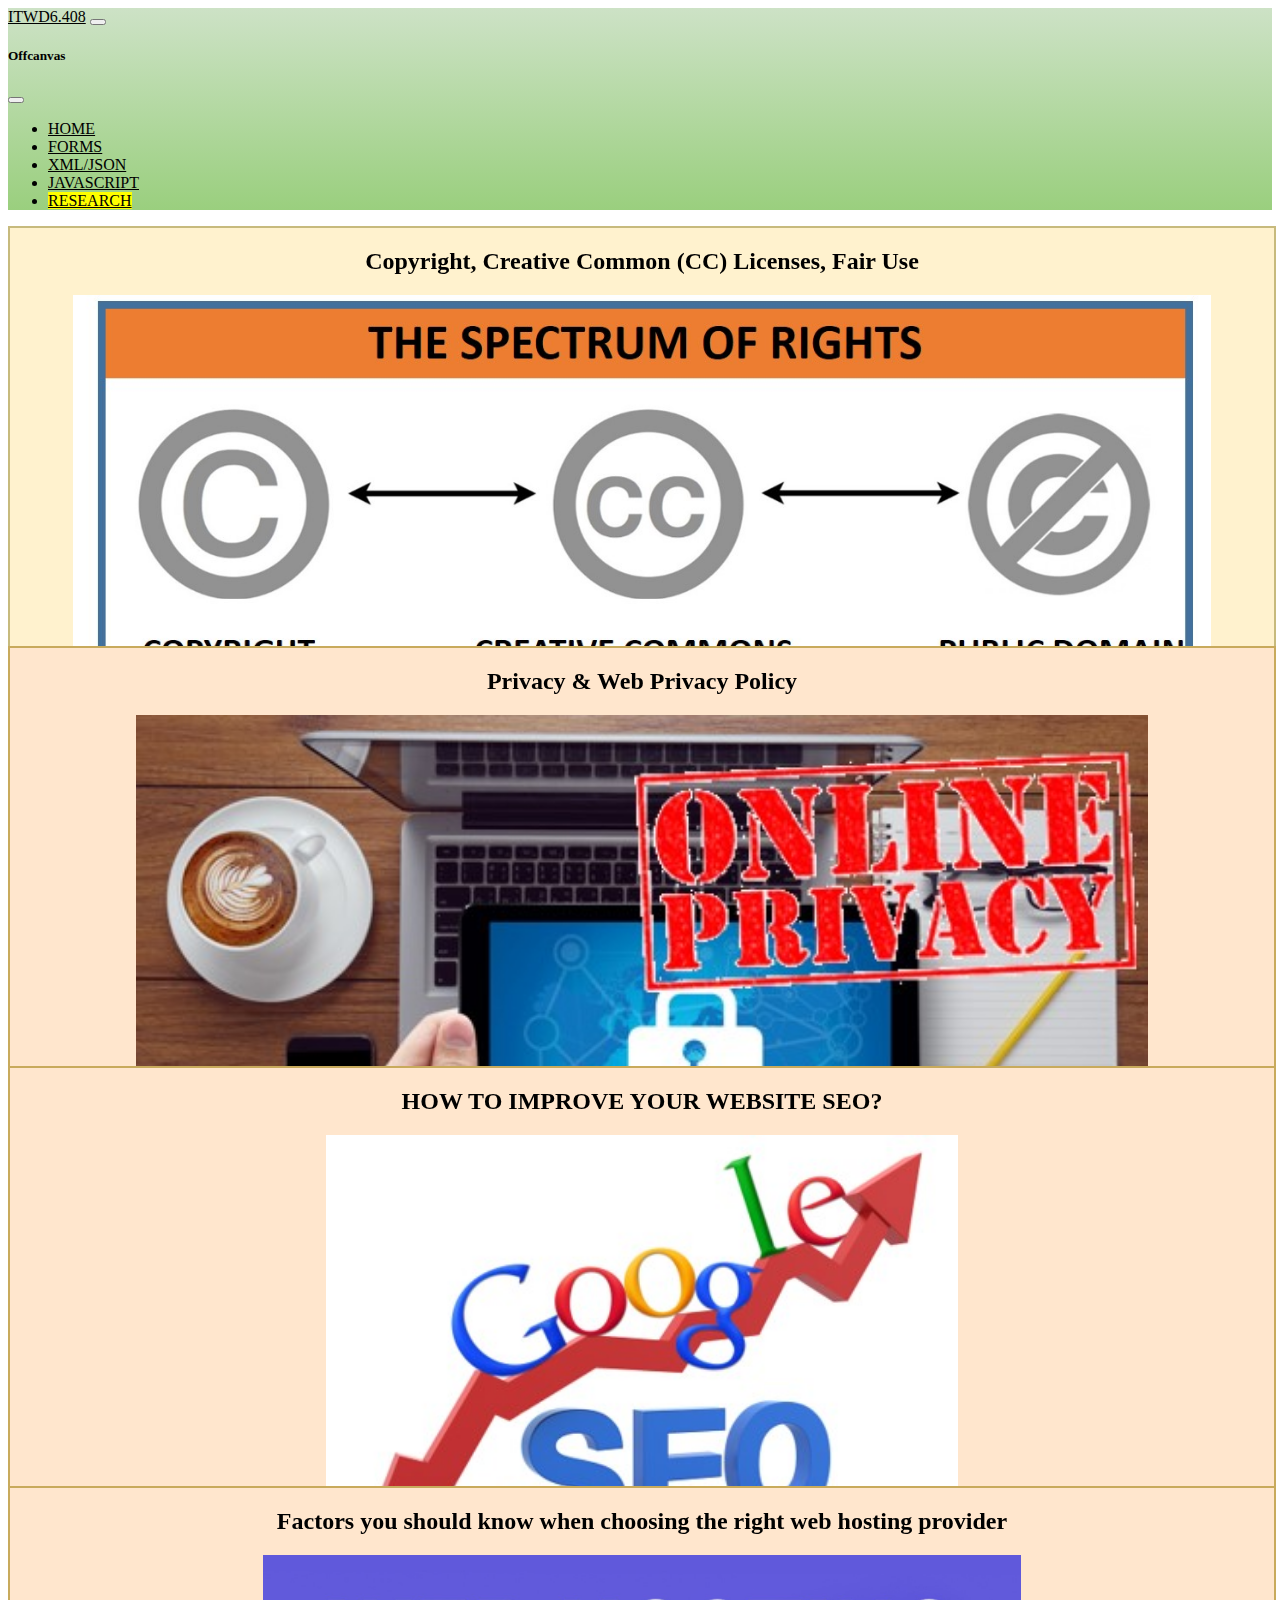
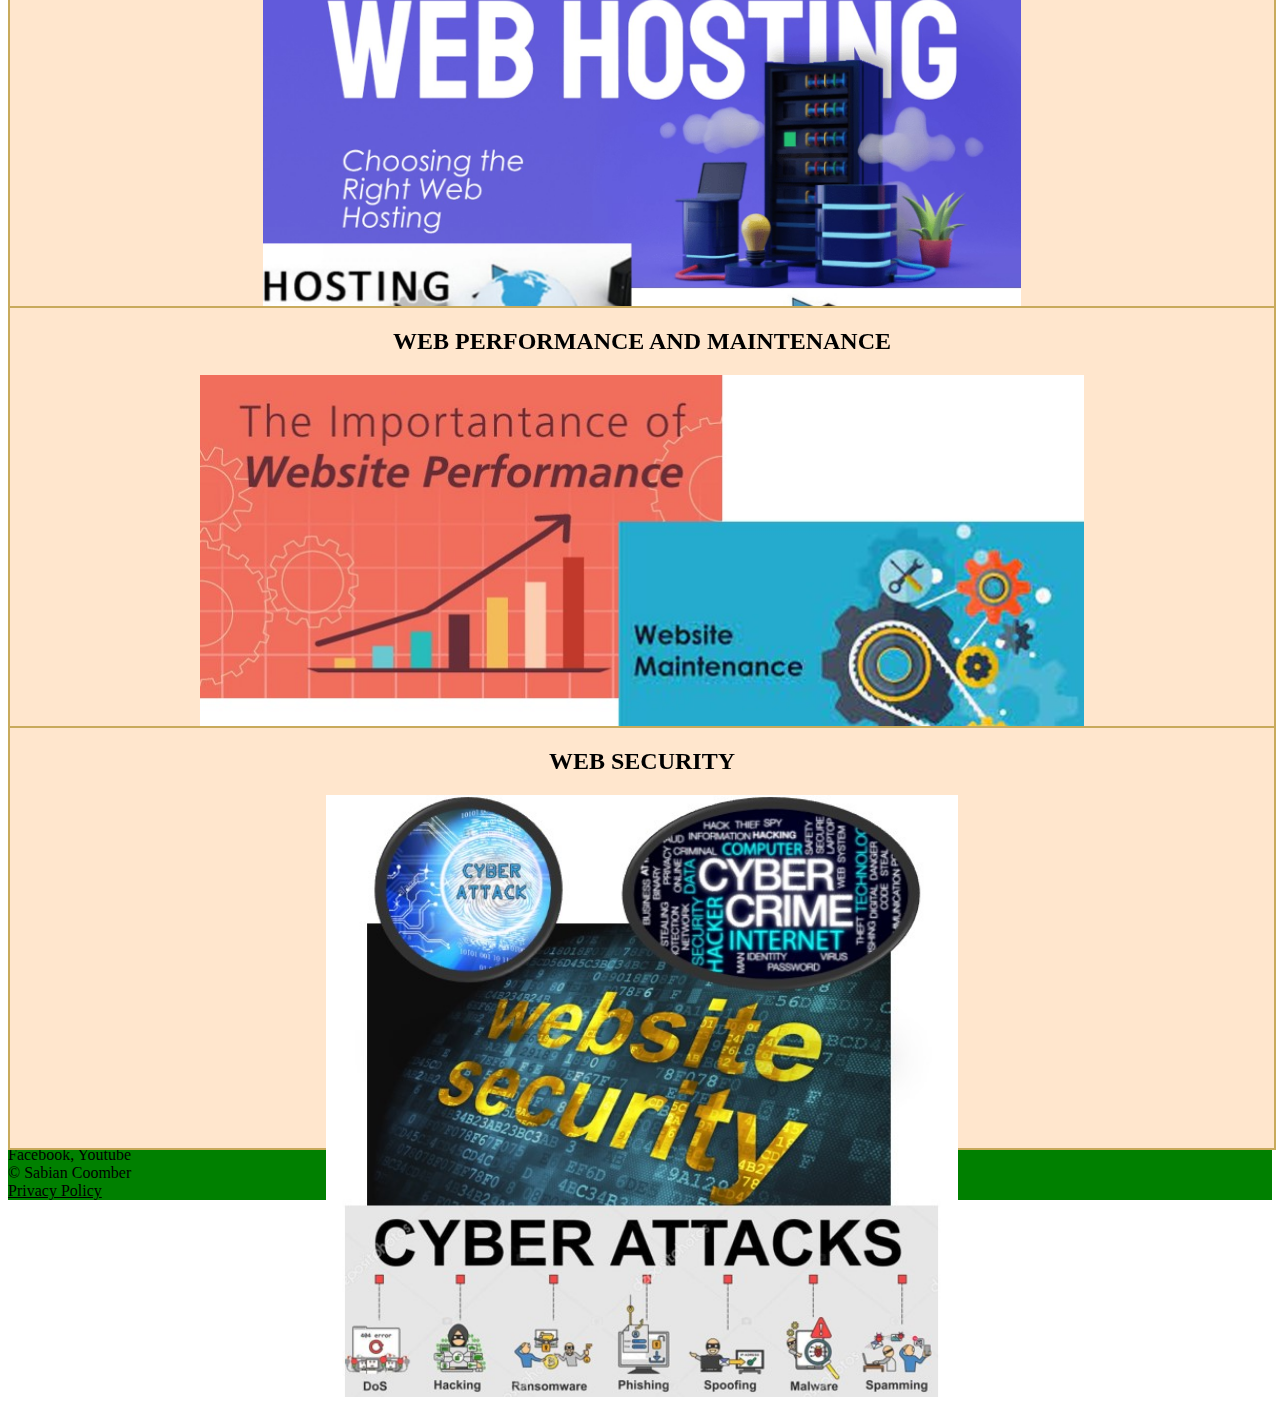
<file: research.html>
<!doctype html>
<html lang="en">

<head>
    <meta charset="utf-8">
    <meta name="viewport" content="width=device-width, initial-scale=1">
    <title>Sabian's Website</title>
    <link href="https://cdn.jsdelivr.net/npm/bootstrap@5.2.3/dist/css/bootstrap.min.css" rel="stylesheet"
        integrity="sha384-rbsA2VBKQhggwzxH7pPCaAqO46MgnOM80zW1RWuH61DGLwZJEdK2Kadq2F9CUG65" crossorigin="anonymous">
    <link href="css/mystyles.css" rel="stylesheet">
</head>

<body>
    <!--Old Navbar-->
    <!--<nav class="navbar navbar-expand-lg bg-light" id="myNav">
        <div class="container-fluid">
            <a class="navbar-brand" href="#">Navbar</a>
            <button class="navbar-toggler" type="button" data-bs-toggle="collapse"
                data-bs-target="#navbarSupportedContent" aria-controls="navbarSupportedContent" aria-expanded="false"
                aria-label="Toggle navigation">
                <span class="navbar-toggler-icon"></span>
            </button>
            <div class="collapse navbar-collapse" id="navbarSupportedContent">
                <ul class="navbar-nav me-auto mb-2 mb-lg-0">
                    <li class="nav-item">
                        <a class="nav-link active" aria-current="page" href="#">Home</a>
                    </li>
                    <li class="nav-item">
                        <a class="nav-link" href="forms.html">Forms</a>
                    </li>
                    <li class="nav-item">
                        <a class="nav-link" href="#">XML/JSON</a>
                    </li>
                    <li class="nav-item">
                        <a class="nav-link" href="#">JavaScript</a>
                    </li>
                    <li class="nav-item">
                        <a class="nav-link" href="#">Research</a>
                    </li>

                </ul>
                <form class="d-flex" role="search">
                    <input class="form-control me-2" type="search" placeholder="Search" aria-label="Search">
                    <button class="btn btn-outline-success" type="submit">Search</button>
                </form>
            </div>
        </div>
    </nav>-->

    <nav class="navbar navbar-expand-lg bg-light navbar-fixed-top" id="myNav">
        <div class="container-fluid">
            <a class="navbar-brand" href="#">ITWD6.408</a>
            <button class="navbar-toggler" type="button" data-bs-toggle="offcanvas" data-bs-target="#navbarOffCanvasLg"
                aria-controls="navbarOffcanvasLg">
                <span class="navbar-toggler-icon"></span>
            </button>

            <div class="offcanvas offcanvas-end h-50" tabindex="-1" id="navbarOffCanvasLg"
                aria-labelledby="navbarOffcanvasLgLabel">
                <div class="offcanvas-header">
                    <h5 class="offcanvas-title" id="navbarOffcanvasLgLabel">Offcanvas</h5>
                    <button type="button" class="btn-close" data-bs-dismiss="offcanvas" aria-label="Close"></button>
                </div>
                <div class="offcanvas-body">
                    <ul class="navbar-nav justify-content-center flex-grow-1 pe-3">
                        <li class="nav-item">
                            <a class="nav-link" aria-current="page" href="index.html">Home</a>
                        </li>
                        <li class="nav-item">
                            <a class="nav-link" href="forms.html">Forms</a>
                        </li>
                        <li class="nav-item">
                            <a class="nav-link" href="xml-rss.html">XML/JSON</a>
                        </li>
                        <li class="nav-item">
                            <a class="nav-link" href="javascript.html">JavaScript</a>
                        </li>
                        <li class="nav-item">
                            <a class="nav-link active" href="research.html">Research</a>
                        </li>
                    </ul>
                    <!--<form class="d-flex mt-3" role="search">
          <input class="form-control me-2" type="search" placeholder="Search" aria-label="Search">
          <button class="btn btn-outline-success" type="submit">Search</button>
        </form>-->
                </div>
            </div>
        </div>
    </nav>


    



    <div class="container-fluid mt-3" id="researchBoxes">

        

<div class="row">
        <div id="researchBox1" class="flip-box col-12 col-md-4 mb-3 researchBox">
            <div class="flip-box-inner">
                <div class="flip-box-front researchFirst">
                    <div class="row">
                        <div class="col-12">
                            <h2>Copyright, Creative Common (CC) Licenses, Fair Use</h2>
                            <img src="images/research-copyright.jpg" class="img-fluid" alt="Spectrum of Rights"
                                width="90%">
                        </div>
                    </div>
                </div>
                <div class="flip-box-back researchFirst">
                    <h3>Copyright</h3><!--Explain the basic principles of copyright-->
                    <p>Copyright is a tool to recognise work as your own. It is applied automatically and lasts for your lifetime +50 years.</p>
                    <h3>CC Licenses:</h3><!--List the 4 licenses-->
                    <ol class="olCenterAlign">
                        <li>Attribution (BY)</li>
                        <li>Non-Commercial (SA)</li>
                        <li>No Derivatives (NC)</li>
                        <li>Share Alike (ND)</li>
                    </ol>
                    <h3>NZ Law</h3><!--Fair use in NZ law-->
                    <p>New Zealand does not have "fair use" it has "fair dealing". This gives a third party the ability to use your work without your permission if it is for research, private study, criticism, review or news reporting.</p>
                    <a href="https://www.iponz.govt.nz/get-ip/copyright/">Source 1</a>
                    <a href="https://www.copyright.co.nz/about/news-and-blog/whats-fair-use-and-does-it-apply-in-nz">Source 2</a>
                </div>
            </div>
        </div>

        <div id="researchBox2" class="flip-box col-12 col-md-4 mb-3 researchBox">
            <div class="flip-box-inner">
                <div class="flip-box-front researchOthers">
                    <div class="row">
                        <div class="col-12">
                            <h2>Privacy & Web Privacy Policy</h2>
                            <img src="images/privacy policy.jpg" class="img-fluid" alt="Privacy Policy"
                                width="80%">
                        </div>
                    </div>
                </div>
                <div class="flip-box-back researchOthers" id="flipbackResearchBox2">
                    <h3>Privacy Policy</h3><!--Describe what privacy policy is-->
                    <p>A privacy policy is a legal document an organisation has that tells people what data they gather, why it is gathered, how it is used, who it might be shared with and what security measures are in place to keep it secure. An organisation that collects user's data is legally required to have a privacy policy.</p>
                    <p>The NZ privacy act 2020 has <a href="https://www.privacy.org.nz/privacy-principles/">13 principles</a> that govern how an organisation can collect and use data</p>
                    <ol class="olLeftAlign">
                        <li>Purpose for collection</li>
                        <li>Source of information</li>
                        <li>What to tell the individual about</li>
                        <li>Manner of collection</li>
                        <li>Storage and Security of information</li>
                        <li>Providing people access to their information</li>
                        <li>Correction of personal information</li>
                        <li>Ensure accuracy before using information</li>
                        <li>Limits on retention of personal information</li>
                        <li>Use of personal information</li>
                        <li>Disclosing personal information</li>
                        <li>Disclosure outside New Zealand</li>
                        <li>Unique identifiers</li>
                    </ol>
                </div>
            </div>
        </div>

        <div id="researchBox3" class="flip-box col-12 col-md-4 mb-3 researchBox">
            <div class="flip-box-inner">
                <div class="flip-box-front researchOthers">
                    <div class="row">
                        <div class="col-12">
                            <h2 class="capH2">How to improve your website SEO?</h2>
                            <img src="images/SEO image.jpg" class="img-fluid" alt="Google SEO" width="50%"
                                >
                        </div>
                    </div>
                </div>
                <div class="flip-box-back researchOthers">
                    <h3>5 Ways to improve website visibility</h3>
                    <ol class="olLeftAlign">
                        <li>Use descriptive URLs</li>
                        <li>Group topically similar pages in directories</li>
                        <li>Reduce duplicate content</li>
                        <li>Expect your readers' search terms</li>
                        <li>Promote your website</li>
                    </ol>
                </div>
            </div>
        </div>

<div id="researchBox4" class="flip-box col-12 col-md-4 mb-3 researchBox">
            <div class="flip-box-inner">
                <div class="flip-box-front researchOthers">
                    <div class="row">
                        <div class="col-12">
                            <h2>Factors you should know when choosing the right web hosting provider</h2>
                            <img src="images/web hosting.jpg" class="img-fluid" alt="web hosting" width="60%"
                                >
                        </div>
                    </div>
                </div>
                <div class="flip-box-back researchOthers">
                    <h3>5 major factors when it comes to choosing a web hosting provider</h3>
                    <ol class="olLeftAlign">
                        <li>Reliability and Performance</li>
                        <li>Security</li>
                        <li>Scalability</li>
                        <li>Customer Support</li>
                        <li>Pricing</li>
                    </ol>
                </div>
            </div>
        </div>


        <div id="researchBox5" class="flip-box col-12 col-md-4 mb-3 researchBox">
            <div class="flip-box-inner">
                <div class="flip-box-front researchOthers">
                    <div class="row">
                        <div class="col-12">
                            <h2 class="capH2">Web Performance and Maintenance</h2>
                            <img src="images/web performance and maintenace.jpg" class="img-fluid" alt="web performance" width="70%"
                                >
                        </div>
                    </div>
                </div>
                <div class="flip-box-back researchOthers pNoMargin" id="flipbackResearchBox5">
                    <h5>How to reduce page loading time</h5><!--5 ways-->
                    <ol class="olLeftAlign">
                        <li>Optimise image files</li>
                        <li>Enable browser caching</li>
                        <li>Minify and combine code</li>
                        <li>Utilise a content deliver network</li>
                        <li>Enable server side compression</li>
                    </ol>
                    <h5>Important actions for site maintenance</h5><!--describe 5 important actions (tasks) to carry out when maintaining a website-->
                    <ol class="olLeftAlign">
                        <li>Perform regular backups</li>
                        <p>This is to prevent data loss incase of system failure, accidental deletion or malicious hacking.</p>
                        <li>Update software and plugins</li>
                        <p>Outdated sofware and plugins can have vulnerabilities that weaken your site's security.</p>
                        <li>Check for broken links and errors</li>
                        <p>They can frustrate users and reduce SEO.</p>
                        <li>Refresh content and optimise SEO</li>
                        <p>Up to date content is more engaging for users and signals to search engines that your information is relevent improving SEO</p>
                        <li>Monitor security and performance</li>
                        <p>A well maintained site is less vulnerable to attacks, and high performance gives users a better experience.</p>
                    </ol>
                </div>
            </div>
        </div>


        <div id="researchBox6" class="flip-box col-12 col-md-4 mb-3 researchBox">
            <div class="flip-box-inner">
                <div class="flip-box-front researchOthers">
                    <div class="row">
                        <div class="col-12">
                            <h2 class="capH2">Web Security</h2>
                            <img src="images/cyber security.jpg" class="img-fluid" alt="cyber attacks" width="50%"
                                >
                        </div>
                    </div>
                </div>
                <div class="flip-box-back researchOthers olLeftAlign pNoMargin" id="flipbackResearchBox6">
                    <h4>Common Cyber Attacks</h4><!--5 common cyber attacks and preventative measures.-->
                    <ol>
                        <li>Malware</li>
                        <p>Harmful software like viruses can steal data or disrupt services.</p>
                        <p>Use anti-malware software and keep it updated</p>
                        <li>Phishing</li>
                        <p>Deceptive messages such as emails used to trick users into giving up sensitive information</p>
                        <p>Employees need to be taught to be mindful of suspicious links, and accounts need to have strong passwords.</p>
                        <li>SQL injection</li>
                        <p>Malicious SQL code that allows attackers to modify databases.</p>
                        <p>Queries need to be parameterised so user inputs are treated as data and not code.</p>
                        <li>Cross-site scripting</li>
                        <p>Malicious scripts that are injected into websites that target legitimate users when their browsers read the site.</p>
                        <p>Sanitise and validate all user data before displaying it on the site.</p>
                        <p>Use secure coding practices, such as output encoding, to prevent scripts from being executed.</p>
                        <p>Implement a Content Security Policy to define trusted sources for content.</p>
                        <li>DDoS</li>
                        <p>Overwhelming a server with traffic from multiple sources preventing legitamite users from accessing the site.</p>
                        <p>Use reputable DDoS protection services, implement a firewall to filter malicious traffic and ensure there is sufficient network infrastructure to handle high traffic.</p>
                    </ol>
                </div>
            </div>
        </div>



</div>

    </div>

    <div class="container-fluid" id="myFooter">
        <div id="socials">Facebook, Youtube</div>
        <div id="copyright">© Sabian Coomber</div>
        <div id="privacyPolicy"><a href="privacy_policy.html">Privacy Policy</a></div>
    </div>
    <script src="https://cdn.jsdelivr.net/npm/bootstrap@5.2.3/dist/js/bootstrap.bundle.min.js"
        integrity="sha384-kenU1KFdBIe4zVF0s0G1M5b4hcpxyD9F7jL+jjXkk+Q2h455rYXK/7HAuoJl+0I4"
        crossorigin="anonymous"></script>
</body>

</html>
</file>
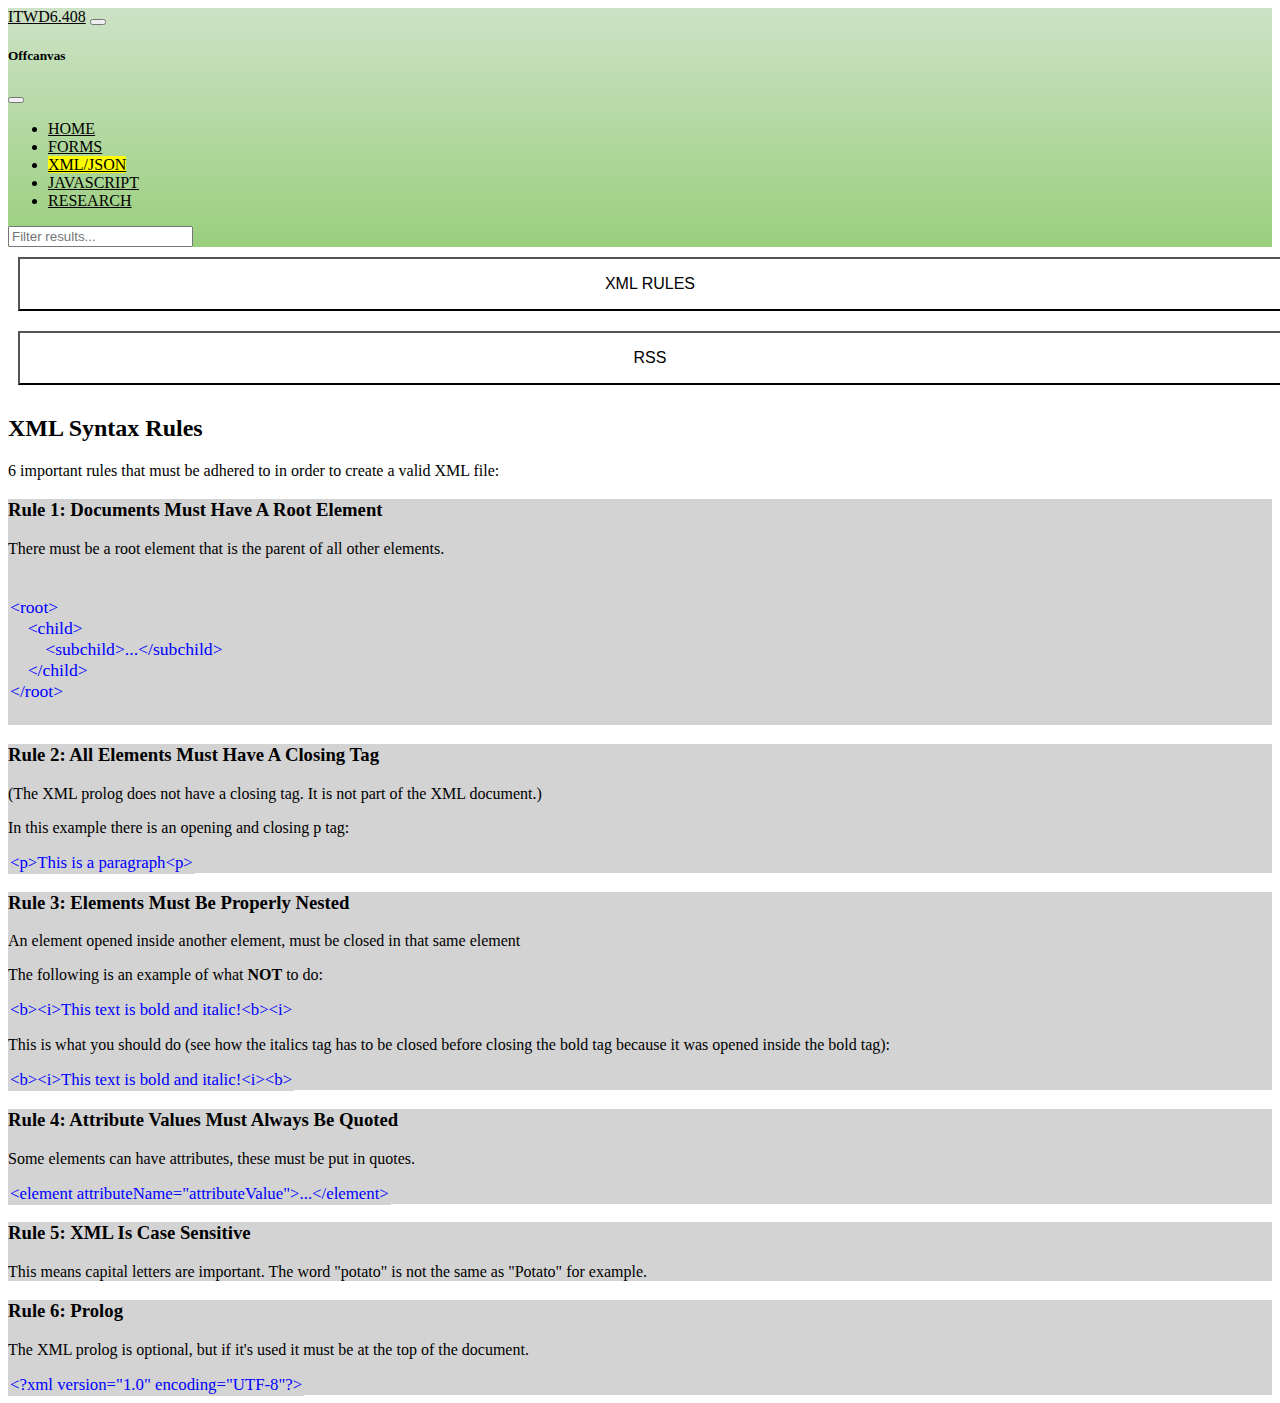
<file: xml-rss.html>
<!doctype html>
<html lang="en">

<head>
    <meta charset="utf-8">
    <meta name="viewport" content="width=device-width, initial-scale=1">
    <title>Bootstrap demo</title>
    <link href="https://cdn.jsdelivr.net/npm/bootstrap@5.2.3/dist/css/bootstrap.min.css" rel="stylesheet"
        integrity="sha384-rbsA2VBKQhggwzxH7pPCaAqO46MgnOM80zW1RWuH61DGLwZJEdK2Kadq2F9CUG65" crossorigin="anonymous">
    <link href="css/mystyles.css" rel="stylesheet">
</head>

<body>


        <nav class="navbar navbar-expand-lg bg-light" id="myNav">
        <div class="container-fluid">
            <a class="navbar-brand" href="#">ITWD6.408</a>

            <button class="navbar-toggler" type="button" data-bs-toggle="offcanvas" data-bs-target="#navbarOffCanvasLg"
                aria-controls="navbarOffcanvasLg">
                <span class="navbar-toggler-icon"></span>
            </button>

            <div class="offcanvas offcanvas-end h-50" tabindex="-1" id="navbarOffCanvasLg"
                aria-labelledby="navbarOffcanvasLgLabel">
                <div class="offcanvas-header">
                    <h5 class="offcanvas-title" id="navbarOffcanvasLgLabel">Offcanvas</h5>
                    <button type="button" class="btn-close" data-bs-dismiss="offcanvas" aria-label="Close"></button>
                </div>
                <div class="offcanvas-body">
                    <ul class="navbar-nav justify-content-center flex-grow-1 pe-3">
                        <li class="nav-item">
                            <a class="nav-link" aria-current="page" href="index.html">Home</a>
                        </li>
                        <li class="nav-item">
                            <a class="nav-link" href="forms.html">Forms</a>
                        </li>
                        <li class="nav-item">
                            <a class="nav-link active" href="xml-rss.html">XML/JSON</a>
                        </li>
                        <li class="nav-item">
                            <a class="nav-link" href="javascript.html">JavaScript</a>
                        </li>
                        <li class="nav-item">
                            <a class="nav-link" href="research.html">Research</a>
                        </li>
                    </ul>
                    <!--<form class="d-flex mt-3" role="search">
          <input class="form-control me-2" id="mySearchBox" type="search" placeholder="Search" aria-label="Search">
          <button class="btn btn-outline-success" type="submit">Search</button>
        </form>-->            <!--Search box-->
            <form id="xml-rssSearch">
            <input type="search" id="mySearchBox" onsearch="performSearch()" placeholder="Filter results...">
            </form>
                </div>
            </div>







        </div>
    </nav>


    <div class="container-fluid" id="xmlPageContent">
        <div class="row">
            <!--Take up a full 12 segments (mobile first approach), on a medium screen take up 3 (The form takes up the other 9)-->
            <div class="col-12 col-md-3" id="xml-rss">
                <div class="row">

                    <!--The buttons will be side by side on a mobile, and on top of one another on a larger screen-->
                    <!--The "m" in the class is for the margin. There is no margin by default (mobile first) and a margin set to 3 on larger screens. (I think bootstrap's 3 setting is 16px)-->
                    <!--<div class="col-6 col-md-12 m-md-3 me-md-5 border" id="htmlFormButton">
                        This ^ was stuff I had dealing with bootstrap buttons, I'm going to make my own buttons and see if I run into the same problem-->





                    <div class="col-6">
                        <button class="button formButtons" id="xmlButton" onclick="xml_rssButton(this.id)"><p class="capP">XML Rules</p></button>
                    </div>
                    <div class="col-6">
                        <button class="button formButtons" id="rssButton" onclick="xml_rssButton(this.id); loadRSS();"><p class="capP">RSS</p></button>
                    </div>



                </div>

            </div>


            <!--The form takes up the full 12 on mobile (mobile first) but on a larger screen takes up 9 (the buttons take up 3)-->
            <div class="col-12 col-md-9" id="xmlRules">
                <h2>XML Syntax Rules</h2>
                <p>6 important rules that must be adhered to in order to create a valid XML file:</p>

                <div class="container">
                    <div class="row">
                        <div class="col-12 col-md-6 border ruleBoxes" id="ruleBox1">
                            <h3>Rule 1: Documents must have a root element</h3>
                            <p>There must be a root element that is the parent of all other elements.</p>
                            <pre class="codeBit"><code>
&lt;root&gt;
    &lt;child&gt;
        &lt;subchild&gt;...&lt;/subchild&gt;
    &lt;/child&gt;
&lt;/root&gt;
                            </pre></code>
                        </div>
                        
                        <div class="col-12 col-md-6 border ruleBoxes" id="ruleBox2">
                            <h3>Rule 2: All elements must have a closing tag</h3>
                            <p>(The XML prolog does not have a closing tag. It is not part of the XML document.)</p>
                            <p>In this example there is an opening and closing p tag: </p>
                            <code>&lt;p&gt;This is a paragraph&lt;p&gt;</code>
                        </div>

                        <div class="col-12 col-md-6 border ruleBoxes" id="ruleBox3">
                            <h3>Rule 3: Elements must be properly nested</h3>
                            <p>An element opened inside another element, must be closed in that same element</p>
                            <p>The following is an example of what <b>NOT</b> to do:</p>
                            <code>&lt;b&gt;&lt;i&gt;This text is bold and italic!&lt;b&gt;&lt;i&gt;</code>
                            <p>This is what you should do (see how the italics tag has to be closed before closing the bold tag because it was opened inside the bold tag):</p>
                            <code>&lt;b&gt;&lt;i&gt;This text is bold and italic!&lt;i&gt;&lt;b&gt;</code>

                        </div>

                        <div class="col-12 col-md-6 border ruleBoxes" id="ruleBox4">
                            <h3>Rule 4: Attribute values must always be quoted</h3>
                            <p>Some elements can have attributes, these must be put in quotes.</p>
                            <code>&lt;element attributeName="attributeValue"&gt;...&lt;/element&gt;</code>
                        </div>

                        <div class="col-12 col-md-6 border ruleBoxes" id="ruleBox5">
                            <h3>Rule 5: XML is case sensitive</h3>
                            <p>This means capital letters are important. The word "potato" is not the same as "Potato" for example.</p>
                        </div>

                        <div class="col-12 col-md-6 border ruleBoxes" id="ruleBox6">
                            <h3>Rule 6: Prolog</h3>
                            <p>The XML prolog is optional, but if it's used it must be at the top of the document.</p>
                            <code>&lt;?xml version="1.0" encoding="UTF-8"?&gt;</code>
                        </div>
                    </div>
                </div>
            </div>









            <div class="col-12 col-md-9" id="rssPage" style="display: none;">
                <h2>Work with an XML RSS Feed</h2>
                <p>Use XMLHttpRequest Object to retrieve RSS feed:</p>

                <div class="container">
                    <!--<button type="button" onclick="loadRSS()">Load RSS</button> Instead of a load rss button I'm going to make the RSS button (The one that displays rss vs displaying xml rules) be the one that loads the rss.-->
                    <section id="rssFeed"></section>
                   
            </div>









    <div class="container-fluid" id="myFooter">
        <div id="socials">Facebook, Youtube</div>
        <div id="copyright">© Sabian Coomber</div>
        <div id="privacyPolicy"><a href="privacy_policy.html">Privacy Policy</a></div>
    </div>
    <script src="https://cdn.jsdelivr.net/npm/bootstrap@5.2.3/dist/js/bootstrap.bundle.min.js"
        integrity="sha384-kenU1KFdBIe4zVF0s0G1M5b4hcpxyD9F7jL+jjXkk+Q2h455rYXK/7HAuoJl+0I4"
        crossorigin="anonymous"></script>

    <!--defer is so the javascript loads after the main html stuff-->
    <script defer src="js/myScript.js"></script>
    <script src="js/rssLoader.js"></script>
</body>

</html>
</file>
<file: css/mystyles.css>
#myNav {
background: #CDE2C6;
background: linear-gradient(180deg,rgba(205, 226, 198, 1) 0%, rgba(154, 207, 126, 1) 100%);
}

.offcanvas.showing, .offcanvas.show {
  background: linear-gradient(180deg,rgba(255, 255, 255, 1) 0%, rgba(173, 173, 173, 1) 100%);
}



#myNav a.nav-link {
    text-transform: uppercase;
}


#navbarSupportedContent {
  background: transparent;
}

.navbar-collapse.collapsing,
.navbar-collapse.show {
    padding-top: 30px;
    background-color: blue;
    background: linear-gradient(180deg,rgba(255, 255, 255, 1) 0%, rgba(173, 173, 173, 1) 100%);
}



.active {
  background-color: yellow;
}

#myHero {
 background-image: url("../images/javascript-code.jpg");
 background-color: blue; /*To be used if image is unavailable*/
 background-size: cover;
 background-position: center;
 background-repeat: no-repeat;
 height: 40vh;
}

#heroBox {
    background-color: rgba(0, 0, 0, 0.3);
    backdrop-filter: blur(5px);
}

#myAbout {
    background-color: orange;
}

#myBio {
    background-color: orange;
}

#myWebTechs {
    background: #FDC8C4;
background: linear-gradient(180deg, rgba(253, 200, 196, 1) 0%, rgba(230, 108, 103, 1) 100%);
}

#myWebDev {
    background-color: chartreuse;
}

.capH2 {
    text-transform: uppercase;
}

.capP {
  text-transform: uppercase;
}

.ruleBoxes h3 {
  text-transform: capitalize;
}

.ruleBoxes {
  background-color: lightgrey;
}

code {
  font-family: robot,"robot";
  color: blue;
  background-color: lightgrey;
  padding: 2px;
  font-size: 105%;
}

pre, .codeBit {
  font-family: robot,"robot";
  color: blue;
  background-color: lightgrey;
  padding: 2px;
  font-size: 105%;
}



.formButtons {
  border-color: black;
  color: black;
  padding: 0px;
  text-align: center;
  text-decoration: none;
  display: inline-block;
  font-size: 16px;
  margin: 10px;
  cursor: pointer;

  background-color: white;
  width: 100%;
}

/* For some reason the text for the unselected google form on mobile is supposed to be black, I'm not sure if that's meant to indicate the option hasn't been clicked before and goes to blue to show you have clicked it.
  Or if it's some stylised choice for mobile, but in the image where the google form is clicked, the html button is still blue. Maybe that is a history thing then? And it isn't related to screen size. I think that makes the most sense.*/



#myForm {
  background-color: lightgray;
}





/* The flip box container - set the width and height to whatever you want. We have added the border property to demonstrate that the flip itself goes out of the box on hover (remove perspective if you don't want the 3D effect */
.flip-box {
  background-color: transparent;
  /*There was a width here but it was screwing up the bootstrap grid system*/
  height: 200px;
  /*border: 1px solid #f1f1f1;*/
  perspective: 1000px; /* Remove this if you don't want the 3D effect */
}

.flip-box.researchBox {
  height: 420px;
}



/* This container is needed to position the front and back side */
.flip-box-inner {
  position: relative;
  width: 100%;
  height: 100%;
  text-align: center;
  transition: transform 0.8s;
  transform-style: preserve-3d;
}

/* Do an horizontal flip when you move the mouse over the flip box container */
.flip-box:hover .flip-box-inner {
  transform: rotateY(180deg);
}

/* Position the front and back side */
.flip-box-front, .flip-box-back {
  position: absolute;
  width: 100%;
  height: 100%;
  -webkit-backface-visibility: hidden; /* Safari */
  backface-visibility: hidden;
  border: 2px solid #68a38c;
}

/* Style the front side */
.flip-box-front {
  background-color: #b1e2e7;
  color: black;
}

/*.flip-box-front h2 {
    text-transform: uppercase;
}*/

/* Style the back side */
.flip-box-back {
  background-color: #b1e2e7;
  color: white;
  transform: rotateY(180deg);
}

/*The research flip boxes are another colour, the first one is also another colour*/
/*There's probably a more efficient way to do this, because I'm adding the word "researchOthers" to both the front and back flipbox classes. I should be able to access the flipboxes through the parent class but it wasn't working and this does*/
.flip-box-front.researchFirst, .flip-box-back.researchFirst {
  background-color: #fff2ce;
  border-color: #c7ba7d;
  color: black;
}

.flip-box-front.researchOthers, .flip-box-back.researchOthers {
  background-color: #ffe6cd;
  border-color: #c8aa5c;
  color: black;
}

/*For some reason it puts the text in the centre but not the number which doesn't look good*/
.olLeftAlign {
  text-align: left; 
}

/*Actually this one I do want in the centre*/
.olCenterAlign {
  list-style-position: inside; /* Places the numbers inside the content flow of the list item */
  text-align: center;
  padding-left: 0; /* Removes default padding that might affect alignment */
}

/*There's a lot of text in this box so I'm making the font size smaller*/
/*Now that there's three of them doing the same thing I should probably make this into its own class but eh.*/
#flipbackResearchBox2 {
  font-size: 0.75em;
} 

#flipbackResearchBox5 {
  font-size: 0.75em;
}

#flipbackResearchBox6 {
  font-size: 0.70em
}

/*This is for when I used p tags between ordered lists but I didn't want heaps of space between them.*/
.pNoMargin p {
  margin:0;
}

.demoButtons {
  border-color: black;
  color: white;
  padding: 10px;
  text-align: center;
  text-decoration: none;
  display: inline-block;
  font-size: 16px;
  margin: 4px 2px;
  cursor: pointer;

  background-color: black;
}

/* It looks really ugly but on the lab guide one of the buttons had an orange border, so I'm guessing this is for when the cursor hovers over it. (This isn't seen on the mobile examples which confirms my suspicions)*/
.demoButtons:hover {
  border-color: orange;
}



/* Large screen (bootstrap lg class is 960px) (Actually I think I've been using md in my code, whatever) */
@media only screen 
and (min-width : 960px) {
  .demoButtons {
    color: black;
    background-color: white;
}
}

/*
.demoButton1 {background-color: #04AA6D;}
.demoButton2 {background-color: #008CBA;}
.demoButton3 {background-color: #04AA6D;}
.demoButton4 {background-color: #008CBA;}*/

#demo1 {
  background-color: white;
}
/*
#autoSlideshow {
 max-width; // Uh lookup bootstrap images or something.
}*/


/*These are the boxes around the slide shows*/
#automaticSlideShow {
  background-color: #fff2ce;
  border-color: #c7ba7d;
}

#manualSlideShow {
  background-color: #ffe6cd;
  border-color: #c8aa5c;
}

/*These are the slideshows themselves*/
#autoSlideShow img {
  justify-content: center;
  display: block;
  margin: 0 auto;
}

#manSlideShow img {
  justify-content: center;
  display: block;
  margin: 0 auto;
}
/*
#buttonsAndImage {
  align-items: center;
}*/



#demo2 {
  background-color: lightslategrey;
}

.question{
  font-size: 30px;
  margin-bottom: 10px;
}
.answers {
  margin-bottom: 20px;
  text-align: left;
  display: inline-block;
}
.answers label{
  display: block;
  margin-bottom: 10px;
}







#demo3 {
  background-color: white;
}

#commentProduct {
  background-color: royalblue;
  color: black;
}

#comments p {
 border: 1px solid black;
}







#demo4 {
  background-color: purple;
}



#myStatement {
    background-color: rgba(227, 119, 1, 1);
}

#myFooter {
    background-color: green;
}

#privacyPolicy, a {
  color: black;
}

#privacyPolicyPage {
  background-color: lightgray;
}
</file>
